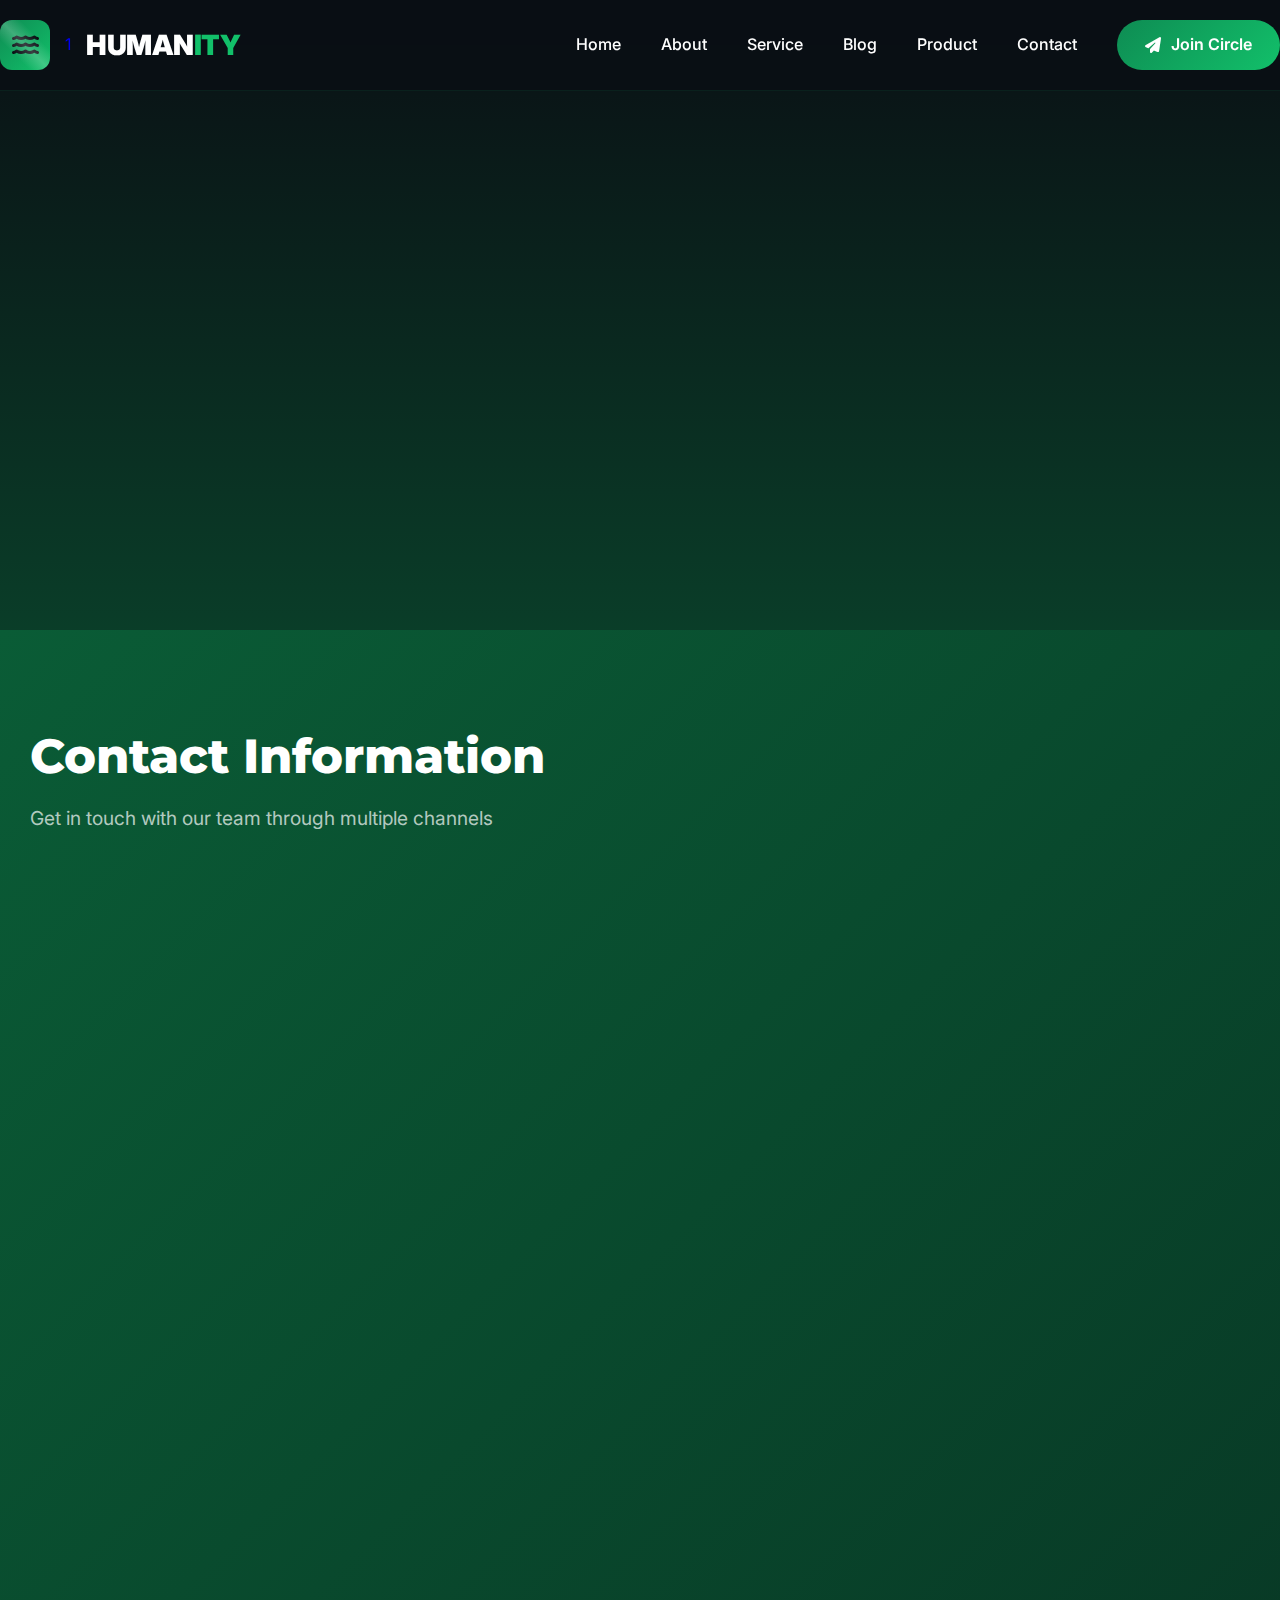
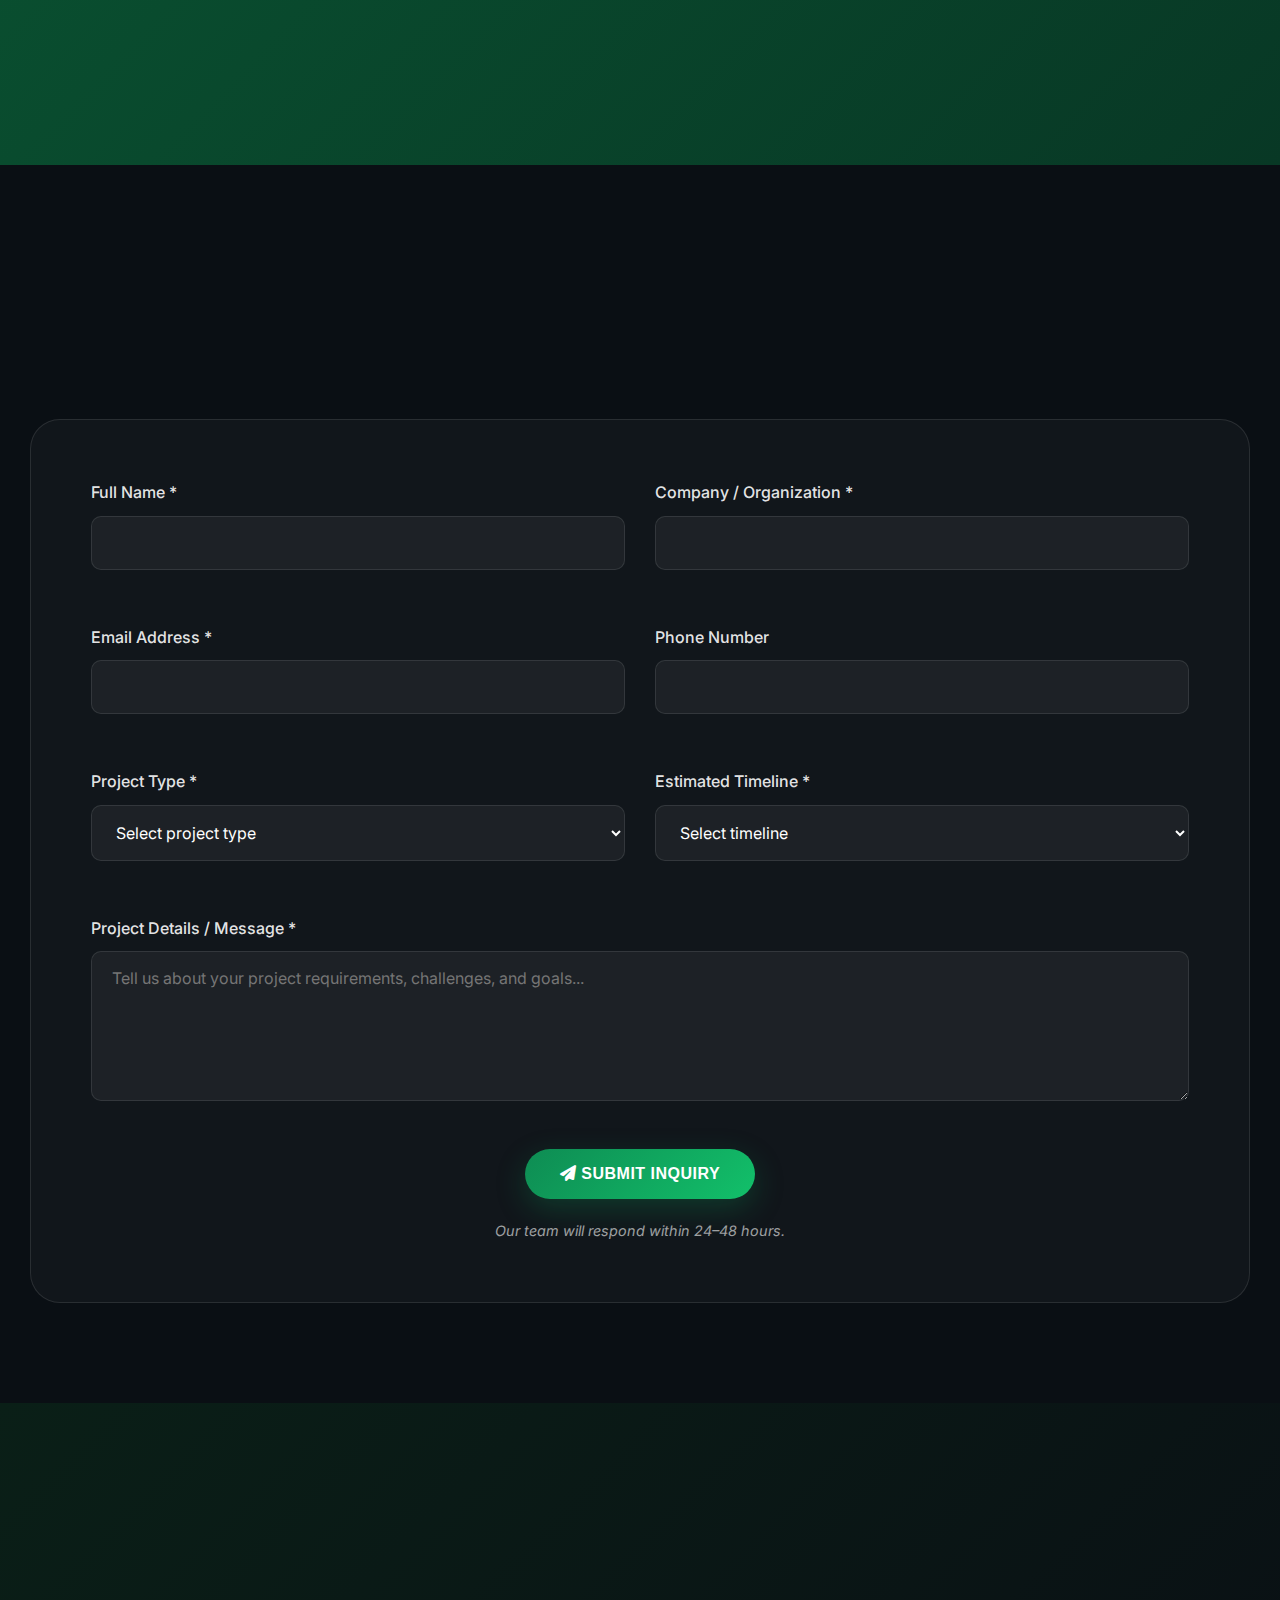
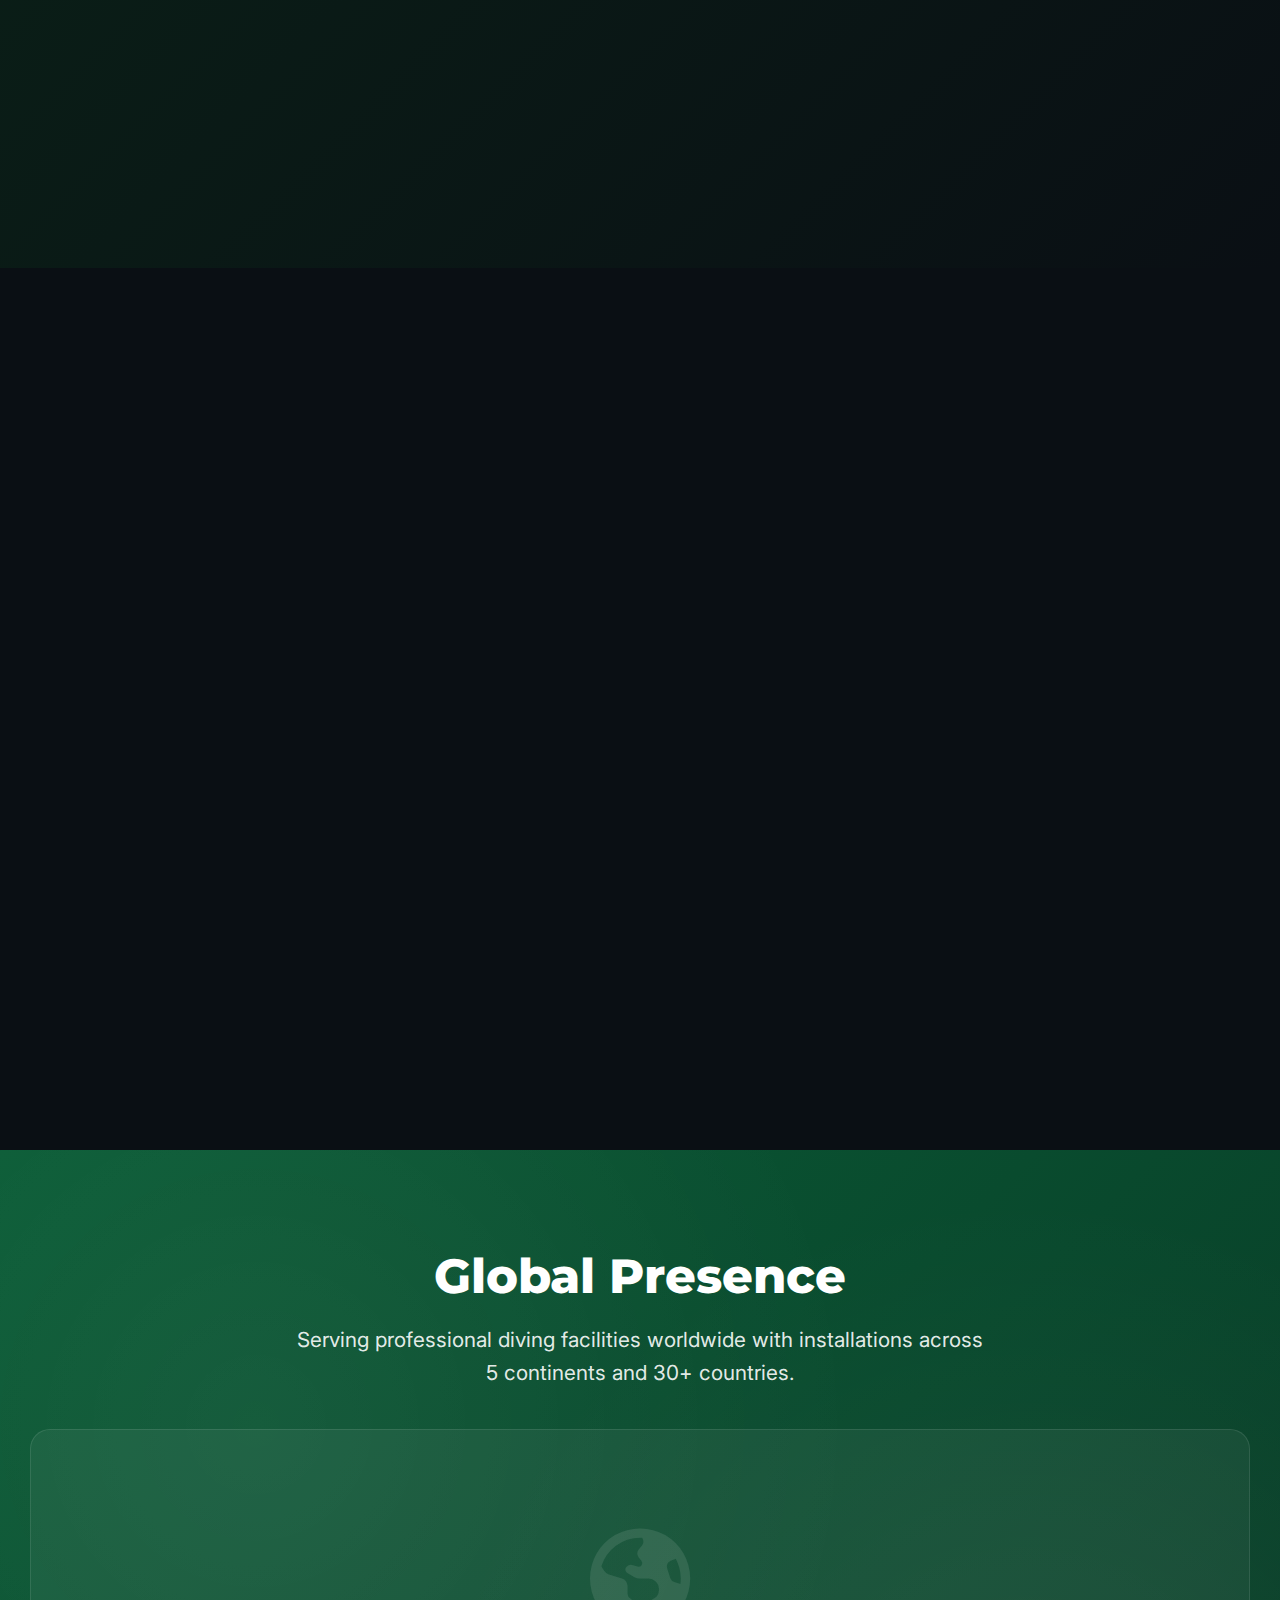
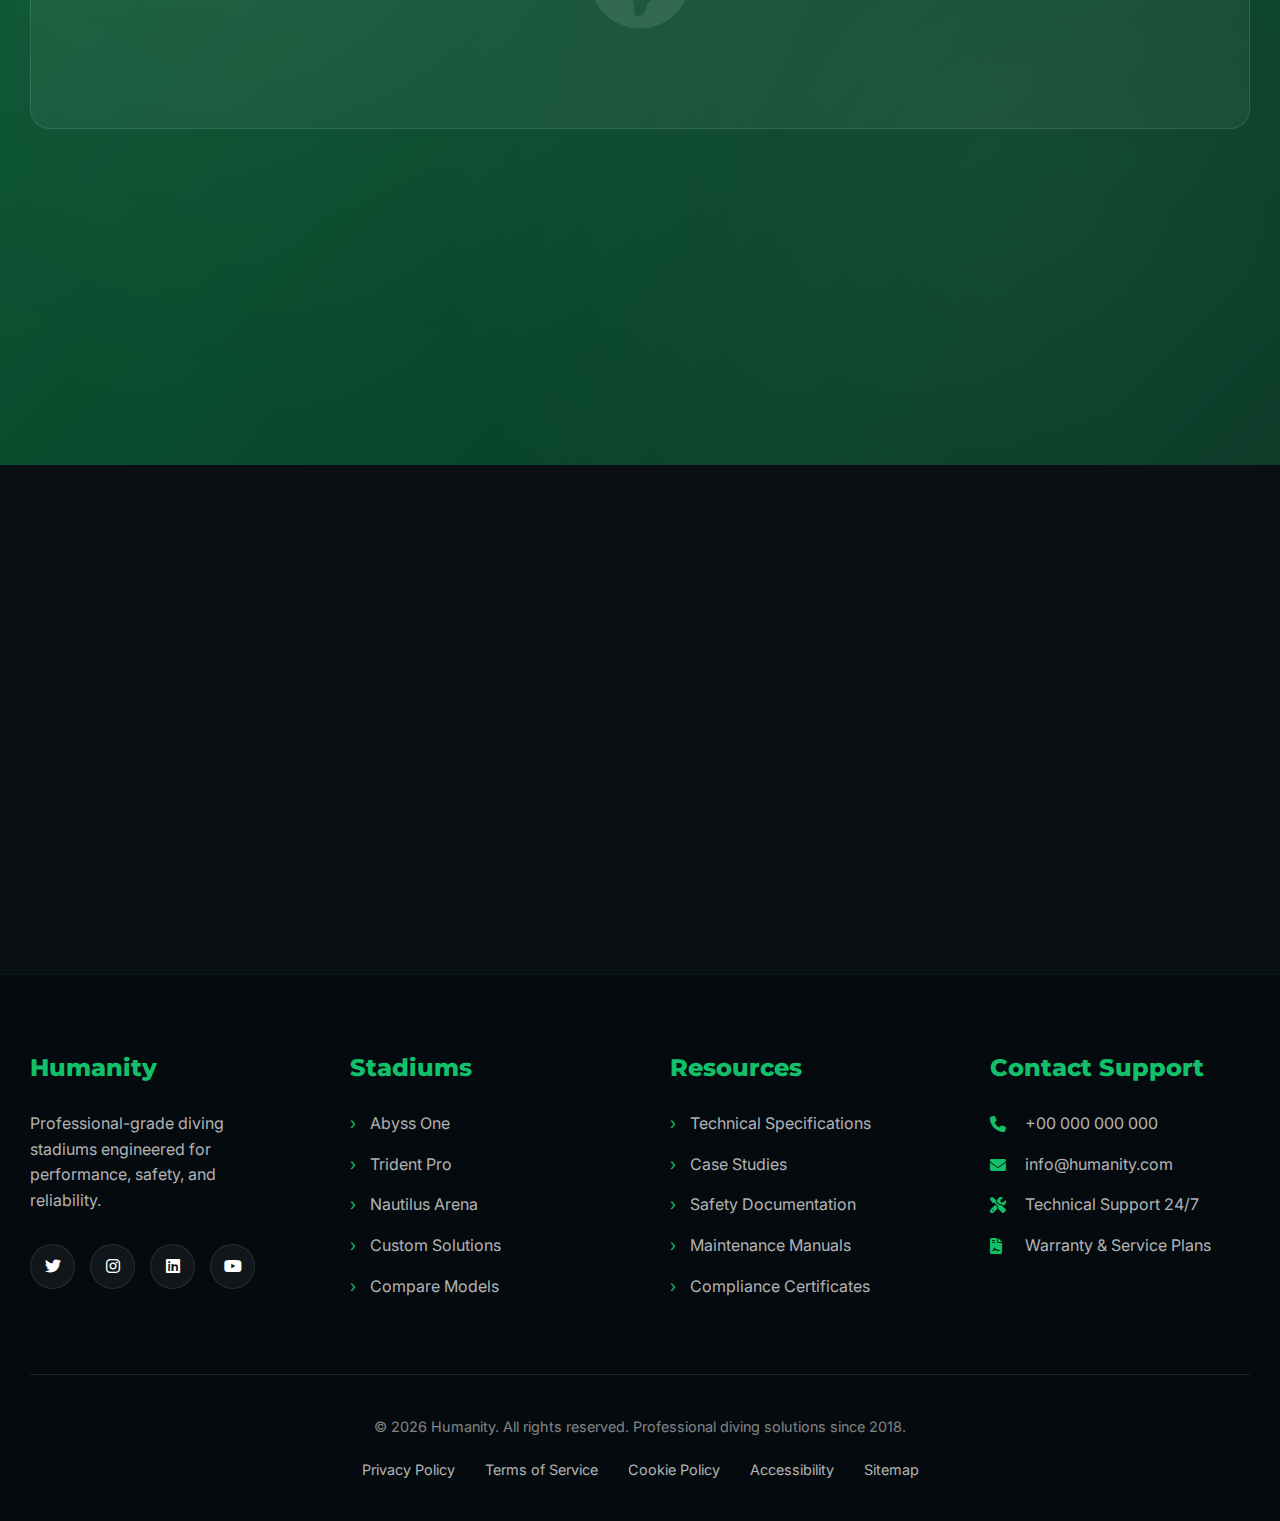
<file: contact.html>
<!DOCTYPE html>
<html lang="en">
<head>
    <meta charset="UTF-8">
    <meta name="viewport" content="width=device-width, initial-scale=1.0">
    <title>Contact Humanity | Professional Diving Stadium Solutions</title>
    <link rel="stylesheet" href="contact.css">
    <link rel="stylesheet" href="https://cdnjs.cloudflare.com/ajax/libs/font-awesome/6.4.0/css/all.min.css">
    <link href="https://fonts.googleapis.com/css2?family=Montserrat:wght@700;800;900&family=Inter:wght@300;400;500;600&display=swap" rel="stylesheet">
   
</head>
<body>
    <!-- NAVIGATION -->
    <nav class="navbar" id="navbar">
        <div class="container nav-container">
            <a href="index.html" class="logo">
                <div class="logo-icon">
                    <i class="fas fa-water" style="color: #0A0F14; font-size: 24px;"></i>
                </div>1
                <div class="logo-text">HUMAN<span>ITY</span></div>
            </a>

            <ul class="nav-links">
               <li><a href="index.html" class="nav-link">Home</a></li>
                <li><a href="about.html" class="nav-link">About</a></li>
                <li><a href="service.html" class="nav-link">Service</a></li>
                <li><a href="blog.html" class="nav-link">Blog</a></li>
                <li><a href="product.html" class="nav-link">Product</a></li>
                <li><a href="contact.html" class="nav-link">Contact</a></li>
                <li><a href="#newsletter" class="nav-cta">
                    <i class="fas fa-paper-plane"></i> Join Circle
                </a></li>
            </ul>

            <button class="mobile-menu-btn" id="mobileMenuBtn">
                <i class="fas fa-bars"></i>
            </button>
        </div>
    </nav>

    <!-- CONTACT HERO -->
    <section class="contact-hero">
        <div class="container">
            <div class="contact-hero-content">
                <div class="contact-badge">Let's Build Together</div>
                <h1>Let's Build Below the Surface</h1>
                <p class="contact-subtitle">Have a project in mind or need expert guidance? Our team is ready to help you design a world-class scuba diving stadium.</p>
                
                <div style="display: flex; gap: 20px; flex-wrap: wrap;">
                    <a href="#inquiry" class="btn-primary">
                        <i class="fas fa-paper-plane"></i> Send Inquiry
                    </a>
                    <a href="#consultation" class="btn-secondary">
                        <i class="fas fa-calendar-alt"></i> Schedule Consultation
                    </a>
                </div>
            </div>
        </div>
    </section>

    <!-- CONTACT INFORMATION -->
    <section class="section-padding contact-info-section" id="contact-info">
        <div class="container">
            <div class="section-title">
                <h2>Contact Information</h2>
                <p>Get in touch with our team through multiple channels</p>
            </div>
            
            <div class="contact-grid">
                <div class="contact-card">
                    <div class="contact-icon">
                        <i class="fas fa-envelope"></i>
                    </div>
                    <h3>Email</h3>
                    <p>General Inquiries</p>
                    <a href="mailto:info@humanity.com" class="contact-link">info@humanity.com</a>
                    <p>Product Support</p>
                    <a href="mailto:support@humanity.com" class="contact-link">support@humanity.com</a>
                </div>
                
                <div class="contact-card">
                    <div class="contact-icon">
                        <i class="fas fa-phone"></i>
                    </div>
                    <h3>Phone</h3>
                    <p>Global Support</p>
                    <a href="tel:+000000000000" class="contact-link">+00 000 000 000</a>
                    <p>Emergency Support</p>
                    <a href="tel:+000000000001" class="contact-link">+00 000 000 001</a>
                </div>
                
                <div class="contact-card">
                    <div class="contact-icon">
                        <i class="fas fa-clock"></i>
                    </div>
                    <h3>Office Hours</h3>
                    <p>Monday – Friday</p>
                    <p>9:00 – 18:00 (GMT)</p>
                    <p>Saturday – Sunday</p>
                    <p>Emergency Support Only</p>
                </div>
                
                <div class="contact-card">
                    <div class="contact-icon">
                        <i class="fas fa-map-marker-alt"></i>
                    </div>
                    <h3>Location</h3>
                    <p>Global Operations Center</p>
                    <p>123 Ocean Drive</p>
                    <p>Marine Technology Park</p>
                    <p>Coastal City, CC 12345</p>
                </div>
            </div>
        </div>
    </section>

    <!-- INQUIRY FORM -->
    <section class="section-padding inquiry-section" id="inquiry">
        <div class="container">
            <div class="section-title">
                <h2>Project Inquiry</h2>
                <p>Tell us about your project and we'll connect you with the right experts</p>
            </div>
            
            <div class="inquiry-container">
                <form id="inquiryForm">
                    <div class="form-row">
                        <div class="form-group">
                            <label for="fullName" class="form-label">Full Name *</label>
                            <input type="text" id="fullName" name="fullName" class="form-input" required>
                        </div>
                        
                        <div class="form-group">
                            <label for="company" class="form-label">Company / Organization *</label>
                            <input type="text" id="company" name="company" class="form-input" required>
                        </div>
                    </div>
                    
                    <div class="form-row">
                        <div class="form-group">
                            <label for="email" class="form-label">Email Address *</label>
                            <input type="email" id="email" name="email" class="form-input" required>
                        </div>
                        
                        <div class="form-group">
                            <label for="phone" class="form-label">Phone Number</label>
                            <input type="tel" id="phone" name="phone" class="form-input">
                        </div>
                    </div>
                    
                    <div class="form-row">
                        <div class="form-group">
                            <label for="projectType" class="form-label">Project Type *</label>
                            <select id="projectType" name="projectType" class="form-select" required>
                                <option value="">Select project type</option>
                                <option value="training">Training Facility</option>
                                <option value="competitive">Competitive Stadium</option>
                                <option value="research">Research / Specialized</option>
                                <option value="hybrid">Hybrid Facility</option>
                                <option value="other">Other</option>
                            </select>
                        </div>
                        
                        <div class="form-group">
                            <label for="timeline" class="form-label">Estimated Timeline *</label>
                            <select id="timeline" name="timeline" class="form-select" required>
                                <option value="">Select timeline</option>
                                <option value="3months">Within 3 months</option>
                                <option value="6months">3-6 months</option>
                                <option value="1year">6-12 months</option>
                                <option value="1plus">1+ years</option>
                                <option value="exploring">Just exploring options</option>
                            </select>
                        </div>
                    </div>
                    
                    <div class="form-group">
                        <label for="message" class="form-label">Project Details / Message *</label>
                        <textarea id="message" name="message" class="form-textarea" placeholder="Tell us about your project requirements, challenges, and goals..." required></textarea>
                    </div>
                    
                    <button type="submit" class="btn-primary submit-btn">
                        <i class="fas fa-paper-plane"></i> Submit Inquiry
                    </button>
                    
                    <p class="form-note">Our team will respond within 24–48 hours.</p>
                </form>
            </div>
        </div>
    </section>

    <!-- CONSULTATION CTA -->
    <section class="section-padding consultation-section" id="consultation">
        <div class="container">
            <div class="consultation-content">
                <h2>Need Expert Advice?</h2>
                <p>Schedule a one-on-one consultation with our engineers and diving specialists. Get personalized insights tailored to your specific project requirements and challenges.</p>
                <a href="#inquiry" class="btn-primary">
                    <i class="fas fa-calendar-alt"></i> Request a Consultation
                </a>
            </div>
        </div>
    </section>

    <!-- WHY CONTACT HUMANITY -->
    <section class="section-padding why-contact-section" id="why-contact">
        <div class="container">
            <div class="section-title">
                <h2>Why Contact Humanity</h2>
                <p>Partner with the industry leaders in professional diving solutions</p>
            </div>
            
            <div class="why-grid">
                <div class="why-card">
                    <h3><i class="fas fa-user-tie"></i> Direct Access to Experts</h3>
                    <p>Connect directly with our engineering team, diving specialists, and project managers who understand your technical requirements.</p>
                </div>
                
                <div class="why-card">
                    <h3><i class="fas fa-lock"></i> Confidential Project Discussions</h3>
                    <p>All inquiries are handled with strict confidentiality and non-disclosure agreements to protect your intellectual property.</p>
                </div>
                
                <div class="why-card">
                    <h3><i class="fas fa-puzzle-piece"></i> Tailored Solutions</h3>
                    <p>We don't offer one-size-fits-all solutions. Every project receives customized engineering and design attention.</p>
                </div>
                
                <div class="why-card">
                    <h3><i class="fas fa-handshake"></i> Partnership Approach</h3>
                    <p>We work with you as partners throughout the entire project lifecycle, from initial concept to installation and beyond.</p>
                </div>
            </div>
        </div>
    </section>

    <!-- GLOBAL PRESENCE -->
    <section class="section-padding global-section" id="global">
        <div class="container">
            <div class="global-content">
                <h2>Global Presence</h2>
                <p>Serving professional diving facilities worldwide with installations across 5 continents and 30+ countries.</p>
                
                <div class="global-map">
                    <i class="fas fa-globe-americas"></i>
                </div>
                
                <div class="locations-grid">
                    <div class="location-item">
                        <h4>North America</h4>
                        <p>Headquarters & Regional Offices serving USA, Canada, Mexico</p>
                    </div>
                    
                    <div class="location-item">
                        <h4>Europe</h4>
                        <p>Regional center serving UK, Germany, France, Italy, Scandinavia</p>
                    </div>
                    
                    <div class="location-item">
                        <h4>Asia Pacific</h4>
                        <p>Operations in Japan, Australia, Singapore, UAE, China</p>
                    </div>
                    
                    <div class="location-item">
                        <h4>Global Support</h4>
                        <p>24/7 technical support and service teams worldwide</p>
                    </div>
                </div>
            </div>
        </div>
    </section>

    <!-- NEWSLETTER CTA -->
    <section class="section-padding newsletter-section" id="newsletter">
        <div class="container">
            <div class="newsletter-content">
                <h2>Stay Updated on Innovation</h2>
                <p>Subscribe to our newsletter for insights, product updates, and industry news. Be the first to know about new technologies and special offerings.</p>
                
                <form id="newsletterForm" class="newsletter-form">
                    <input type="email" placeholder="Your email address" class="newsletter-input" required>
                    <button type="submit" class="btn-primary">Subscribe</button>
                </form>
            </div>
        </div>
    </section>

    <!-- FOOTER -->
    <footer>
        <div class="container">
            <div class="footer-grid">
                <div class="footer-column">
                    <h3>Humanity</h3>
                    <p style="color: rgba(255, 255, 255, 0.7); margin-bottom: 25px; line-height: 1.6;">
                        Professional-grade diving stadiums engineered for performance, safety, and reliability.
                    </p>
                    <div class="social-links">
                        <a href="#" class="social-link"><i class="fab fa-twitter"></i></a>
                        <a href="#" class="social-link"><i class="fab fa-instagram"></i></a>
                        <a href="#" class="social-link"><i class="fab fa-linkedin"></i></a>
                        <a href="#" class="social-link"><i class="fab fa-youtube"></i></a>
                    </div>
                </div>
                
                <div class="footer-column">
                    <h3>Stadiums</h3>
                    <ul class="footer-links">
                        <li><a href="abyss-one.html">Abyss One</a></li>
                        <li><a href="trident-pro.html">Trident Pro</a></li>
                        <li><a href="nautilus-arena.html">Nautilus Arena</a></li>
                        <li><a href="custom-solutions.html">Custom Solutions</a></li>
                        <li><a href="comparison.html">Compare Models</a></li>
                    </ul>
                </div>
                
                <div class="footer-column">
                    <h3>Resources</h3>
                    <ul class="footer-links">
                        <li><a href="#">Technical Specifications</a></li>
                        <li><a href="#">Case Studies</a></li>
                        <li><a href="#">Safety Documentation</a></li>
                        <li><a href="#">Maintenance Manuals</a></li>
                        <li><a href="#">Compliance Certificates</a></li>
                    </ul>
                </div>
                
                <div class="footer-column">
                    <h3>Contact Support</h3>
                    <div class="footer-contact">
                        <div class="contact-item">
                            <i class="fas fa-phone"></i>
                            <span>+00 000 000 000</span>
                        </div>
                        <div class="contact-item">
                            <i class="fas fa-envelope"></i>
                            <span>info@humanity.com</span>
                        </div>
                        <div class="contact-item">
                            <i class="fas fa-tools"></i>
                            <span>Technical Support 24/7</span>
                        </div>
                        <div class="contact-item">
                            <i class="fas fa-file-contract"></i>
                            <span>Warranty & Service Plans</span>
                        </div>
                    </div>
                </div>
            </div>
            
            <div class="footer-bottom">
                <p>&copy; 2023 Humanity. All rights reserved. Professional diving solutions since 2018.</p>
                <div class="footer-bottom-links">
                    <a href="#">Privacy Policy</a>
                    <a href="#">Terms of Service</a>
                    <a href="#">Cookie Policy</a>
                    <a href="#">Accessibility</a>
                    <a href="#">Sitemap</a>
                </div>
            </div>
        </div>
    </footer>

    <script src="contact.js"></script>
</body>
</html>
</file>
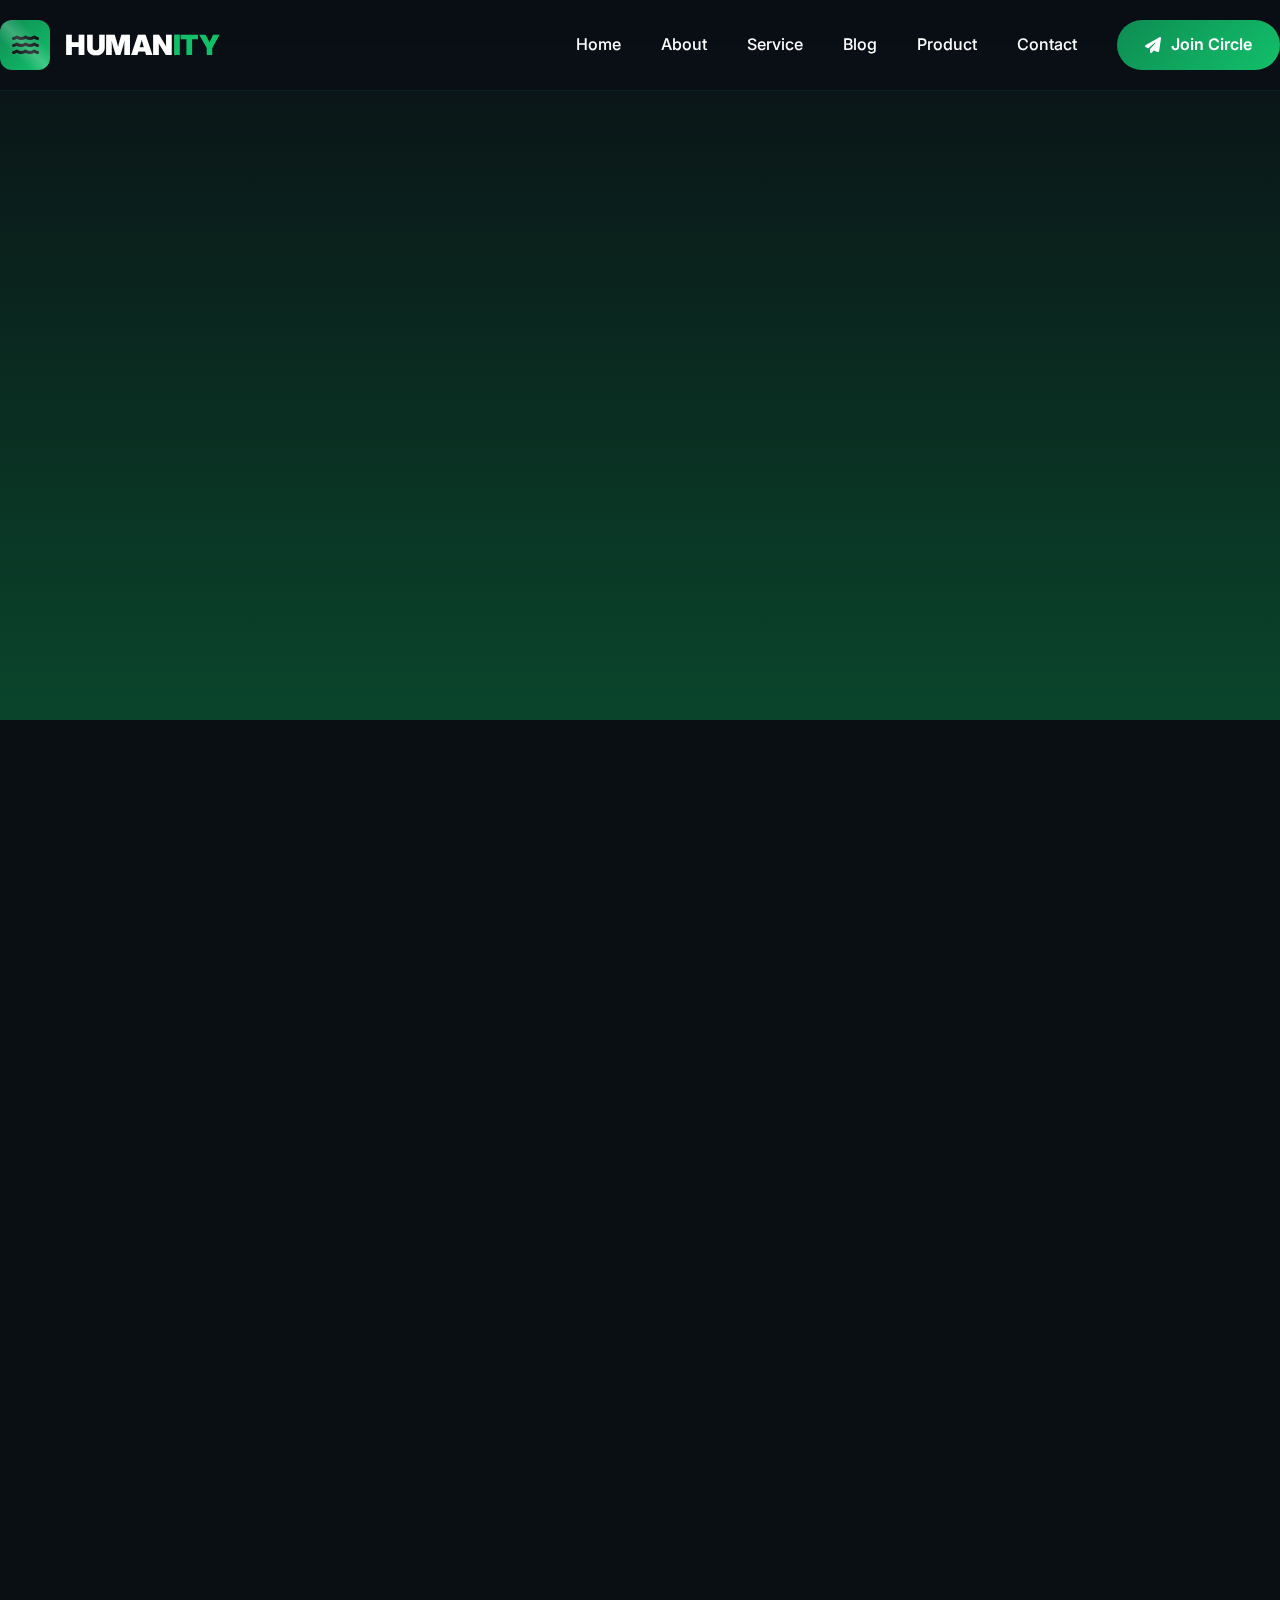
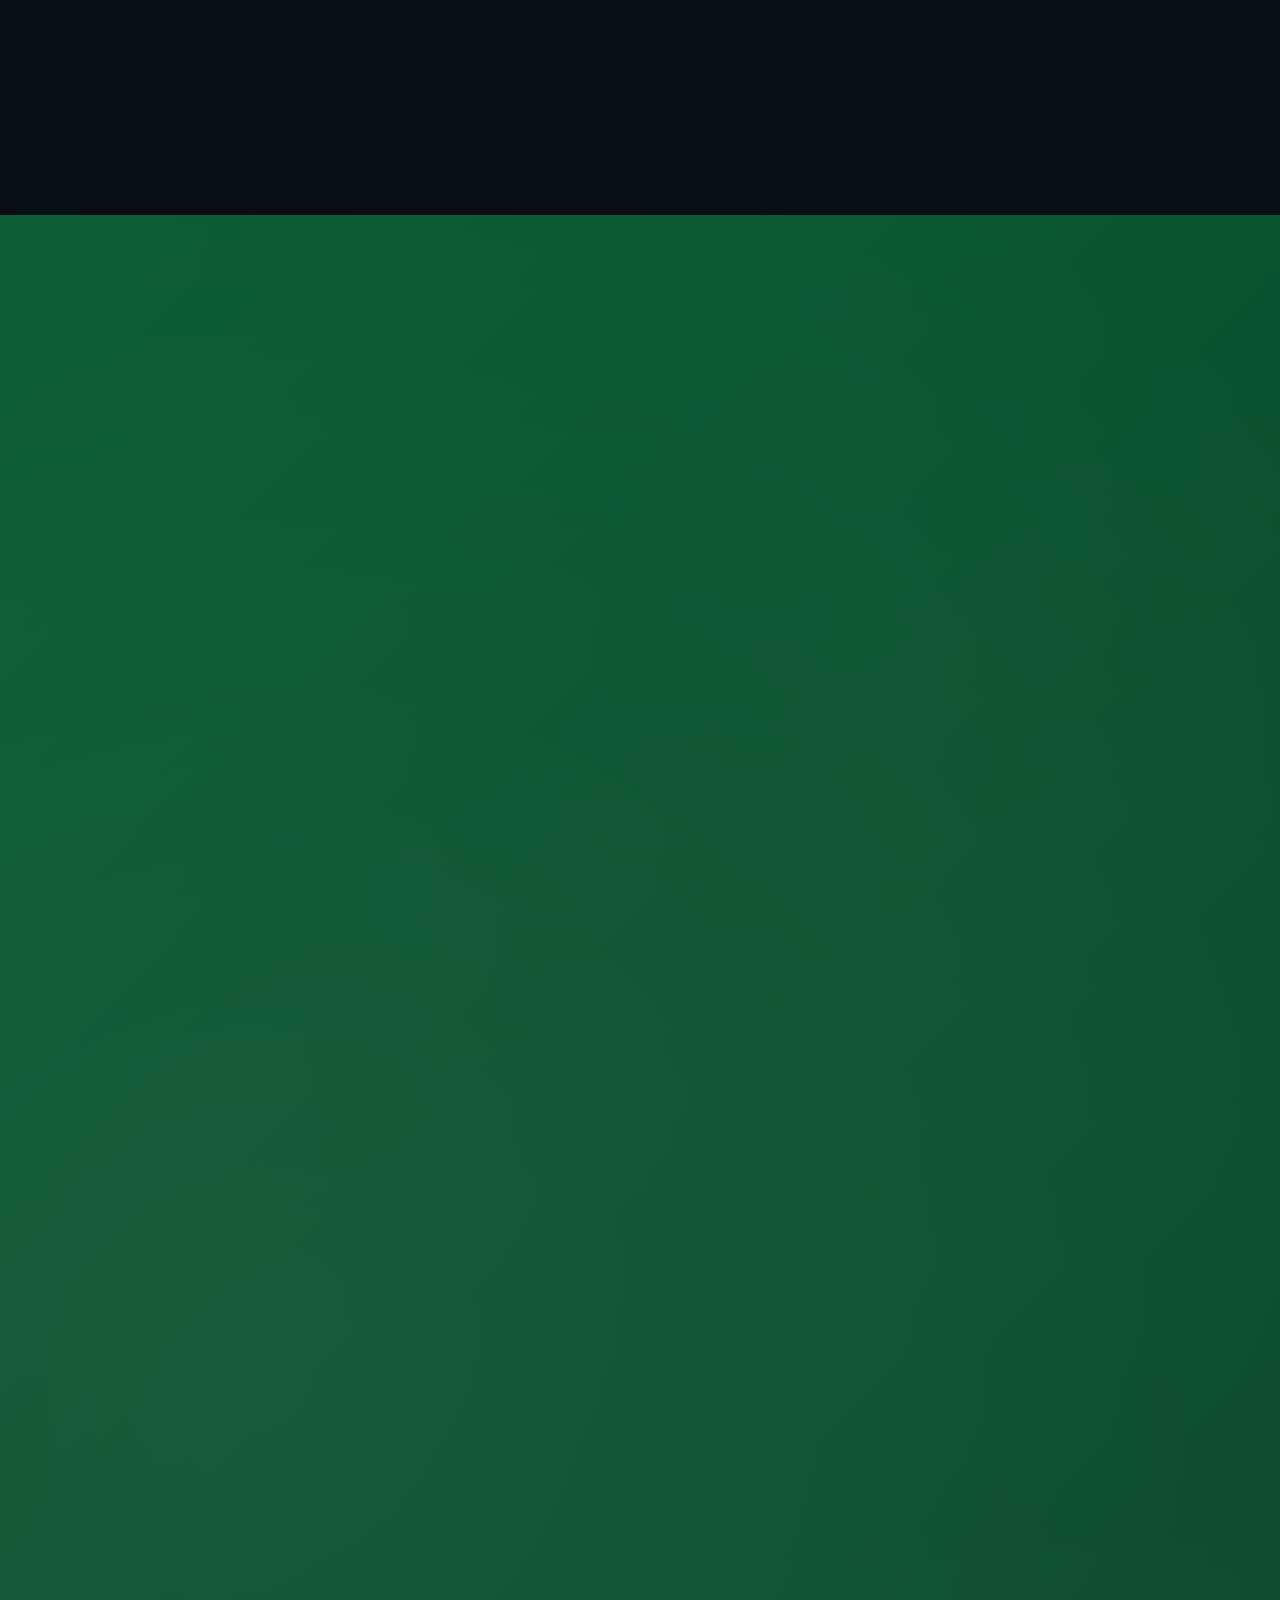
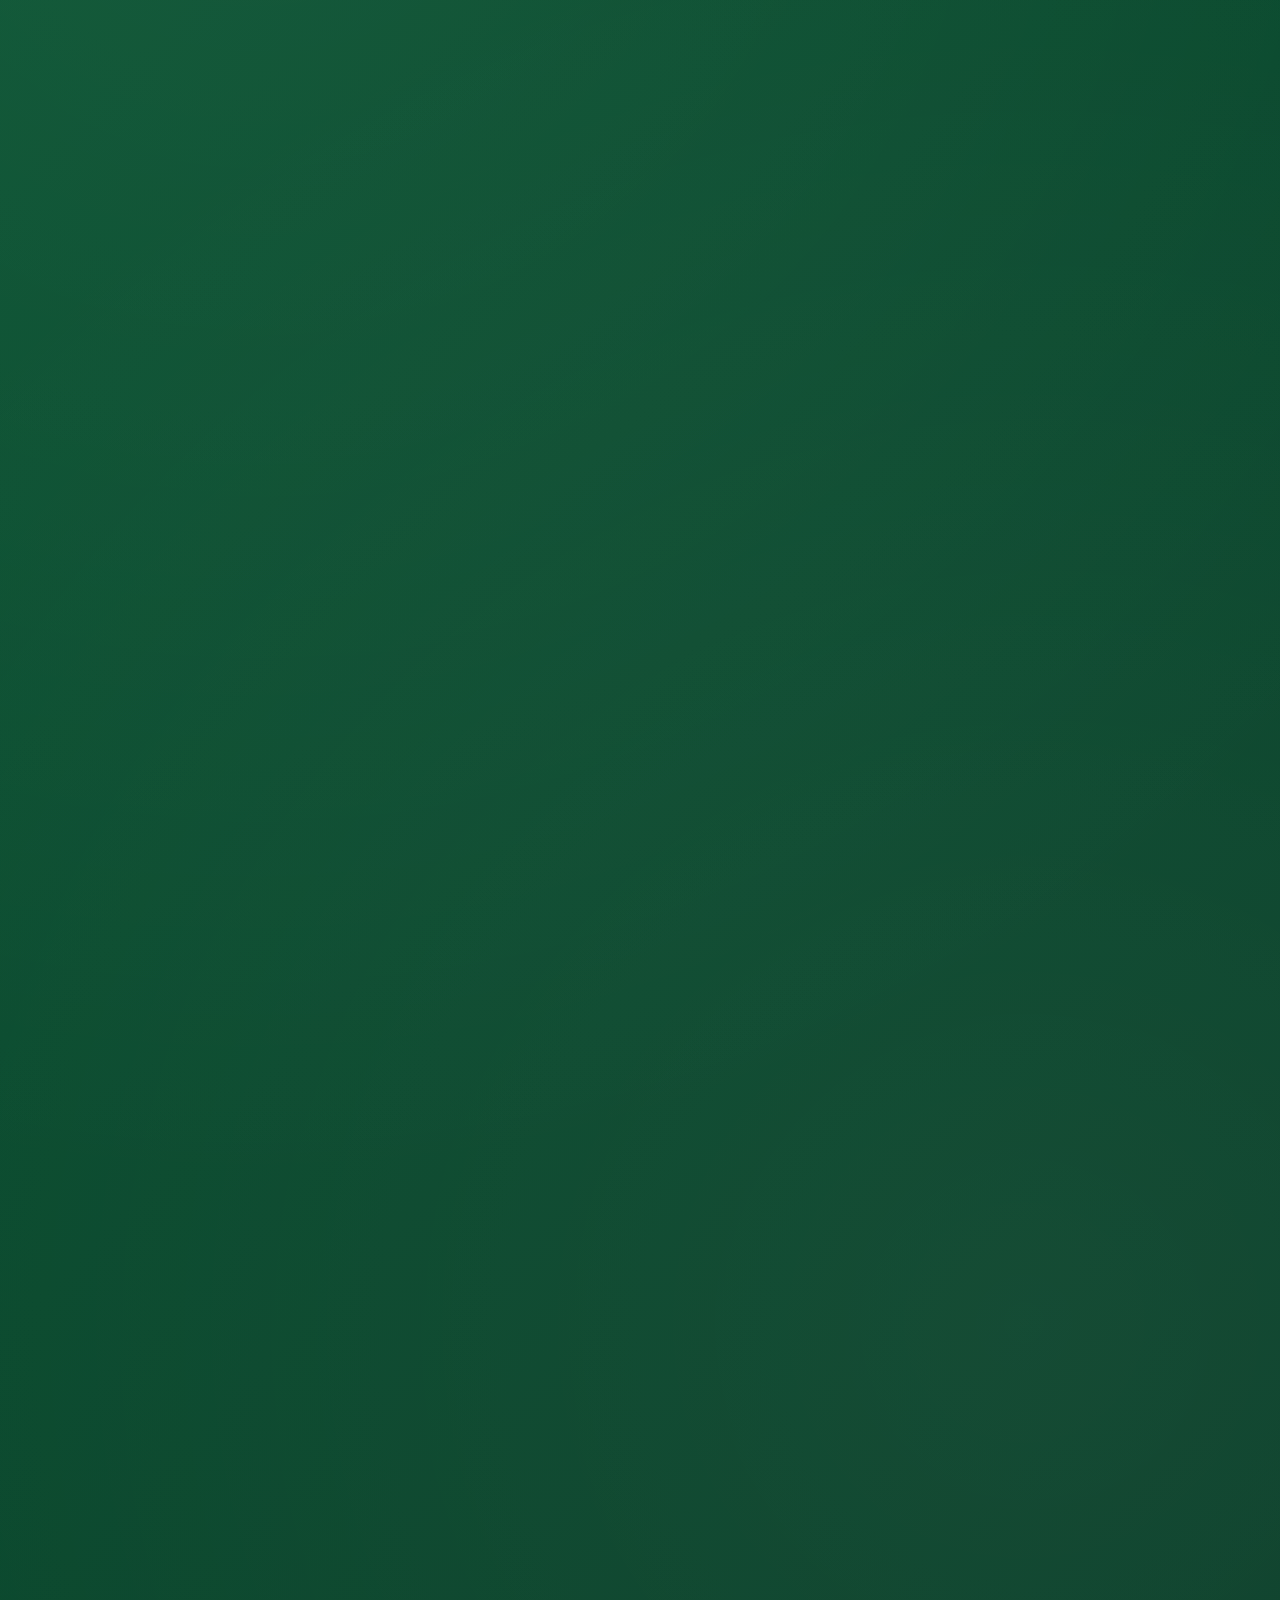
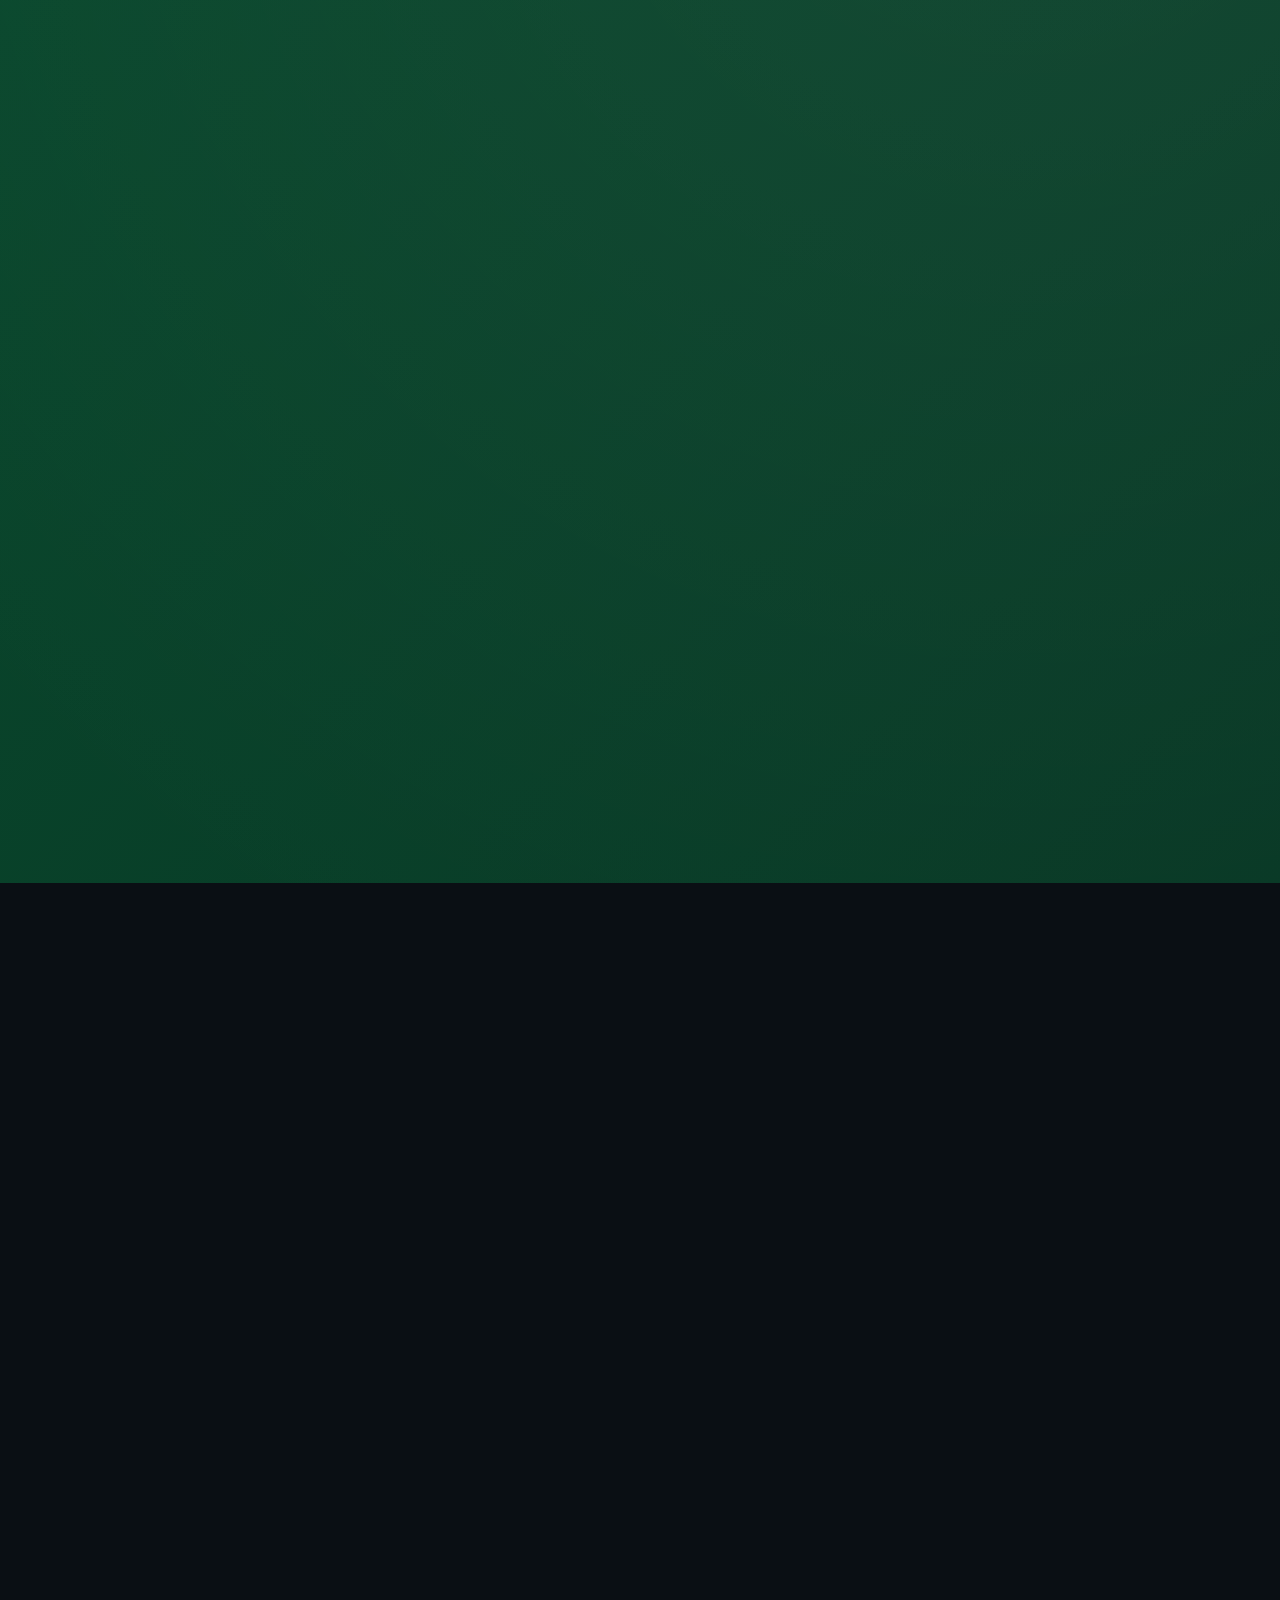
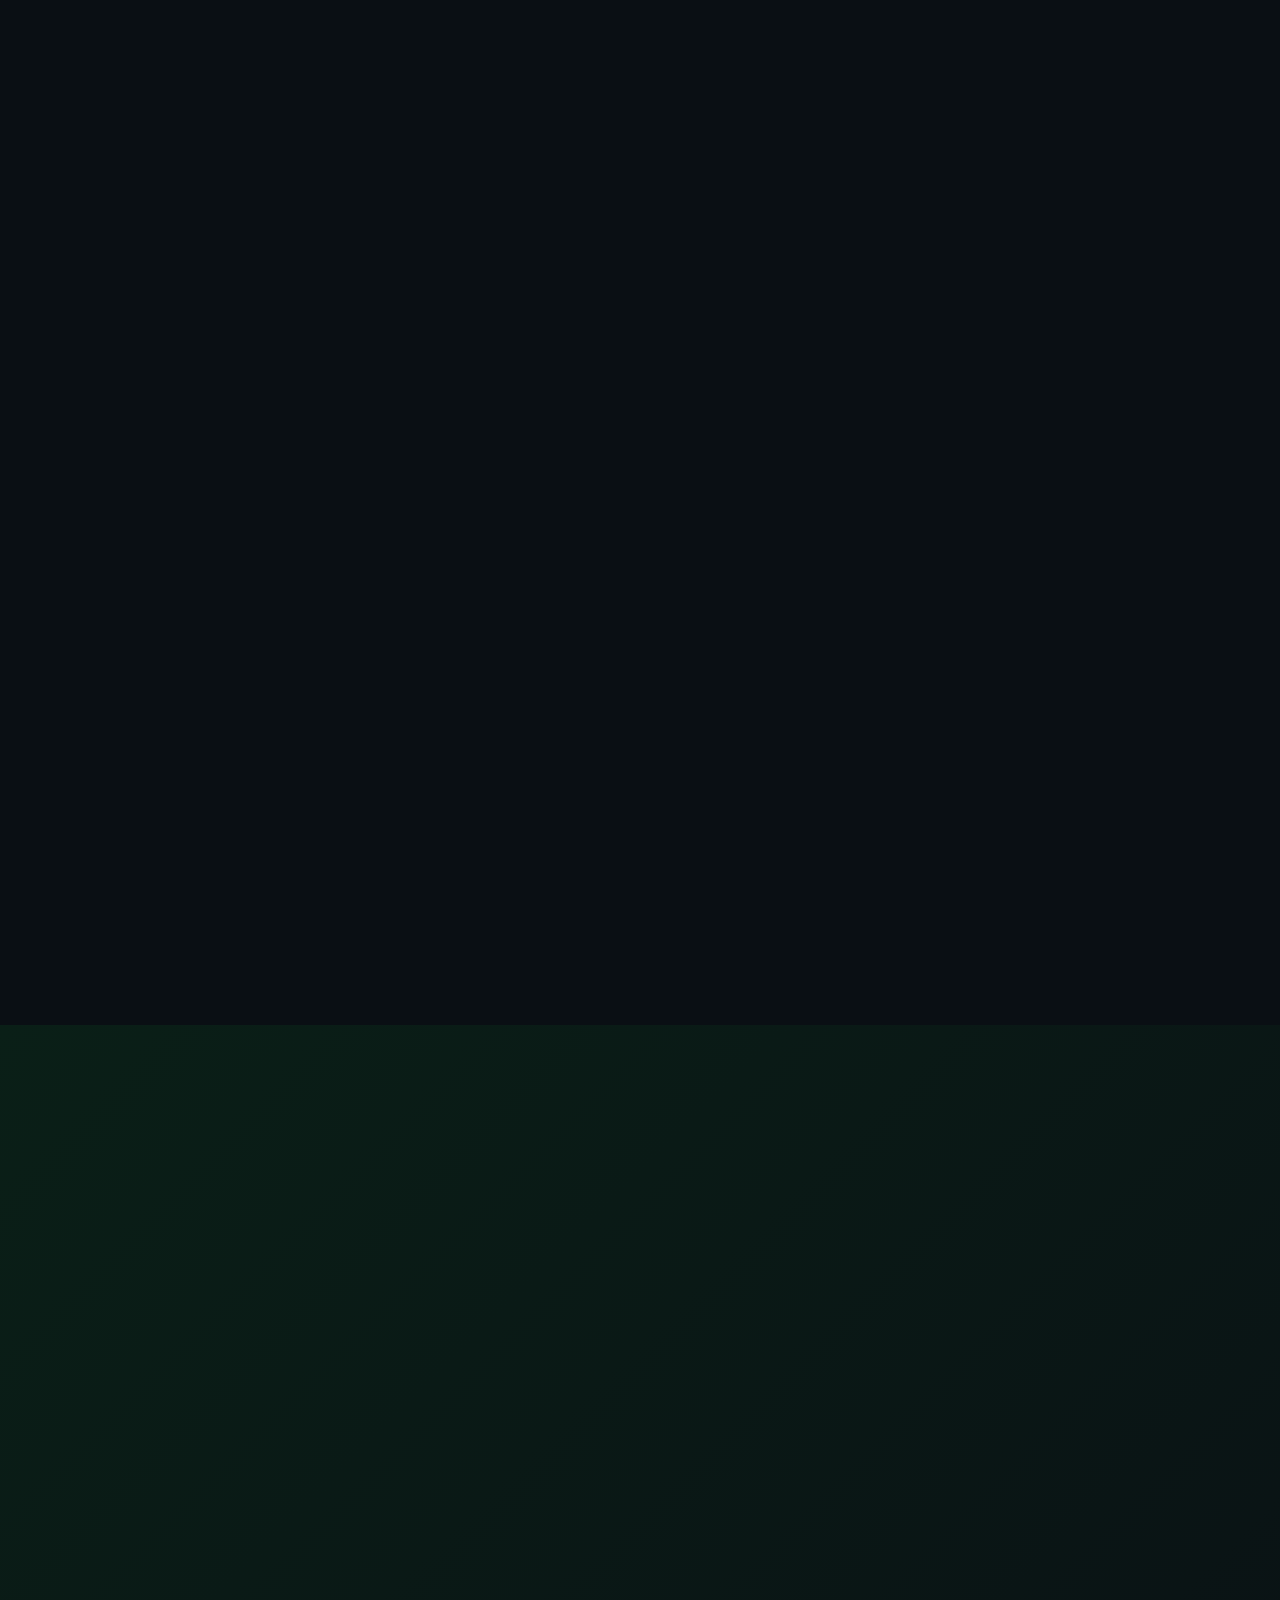
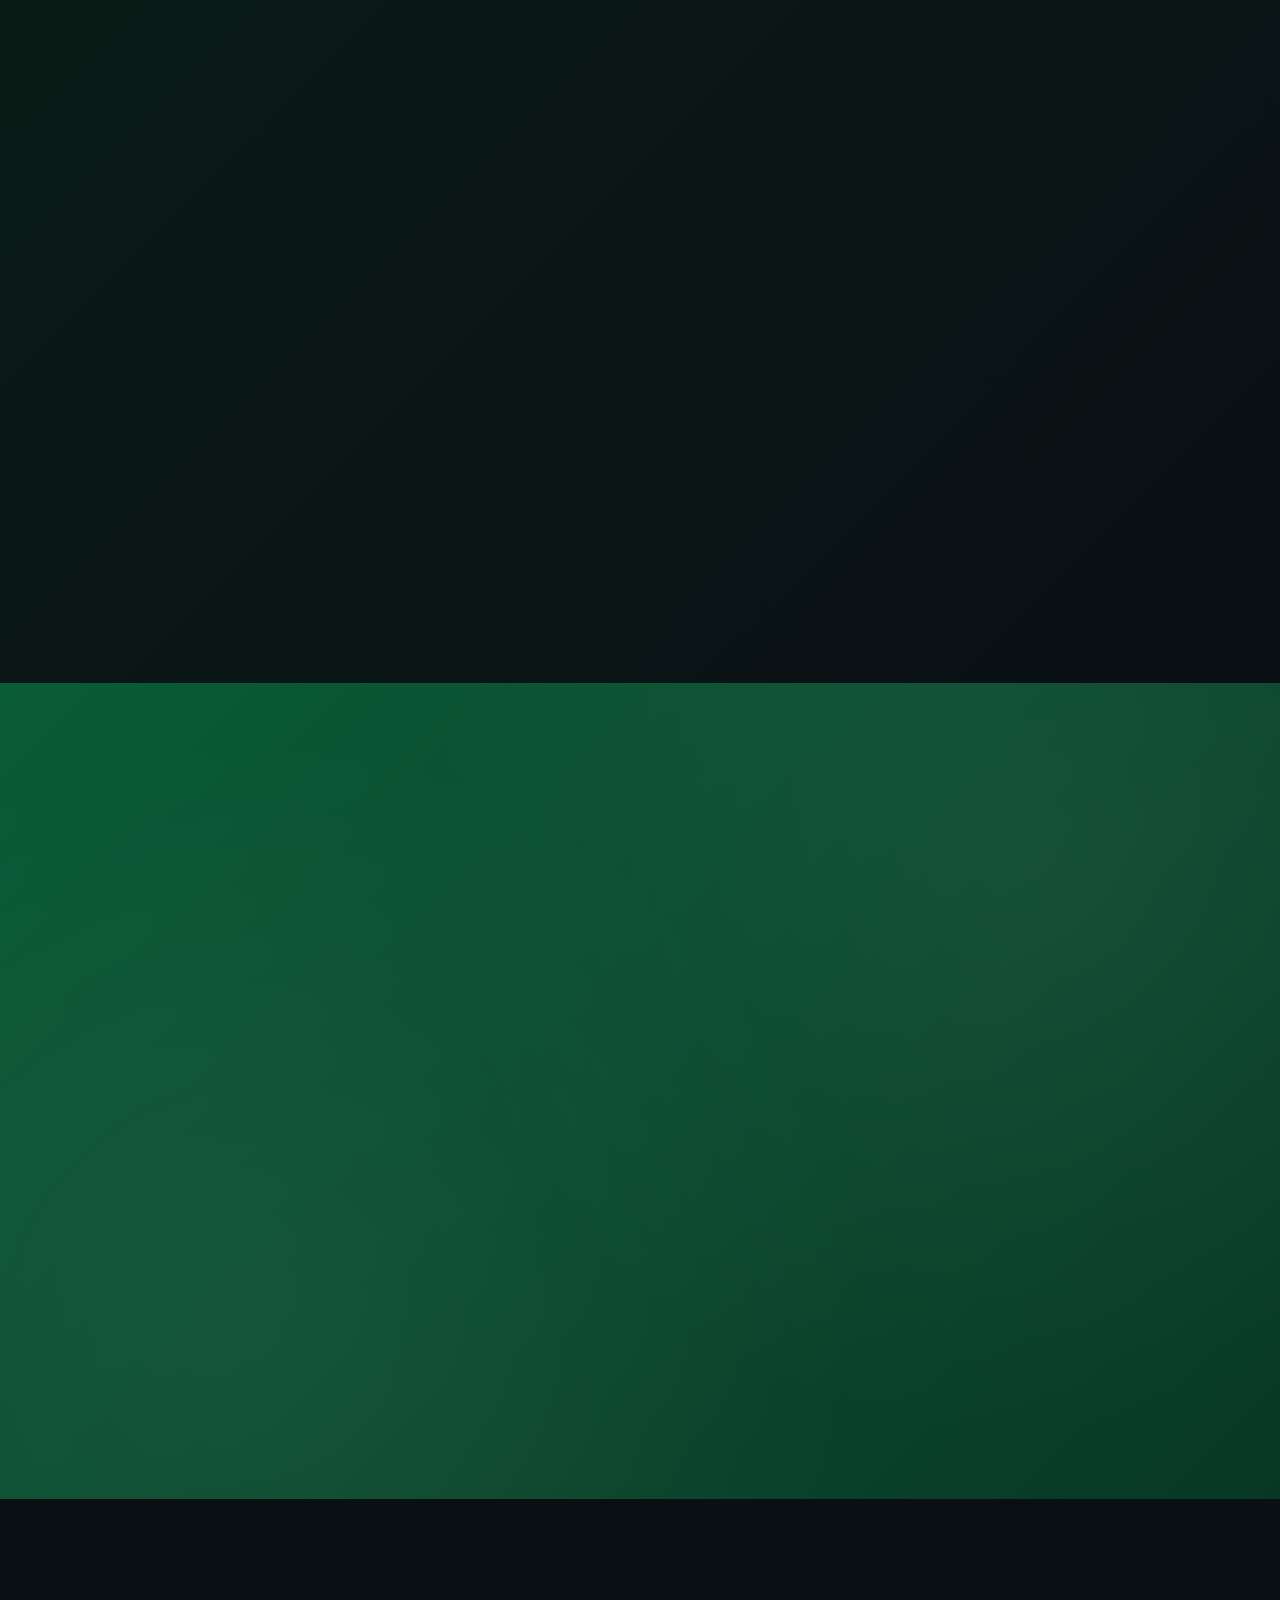
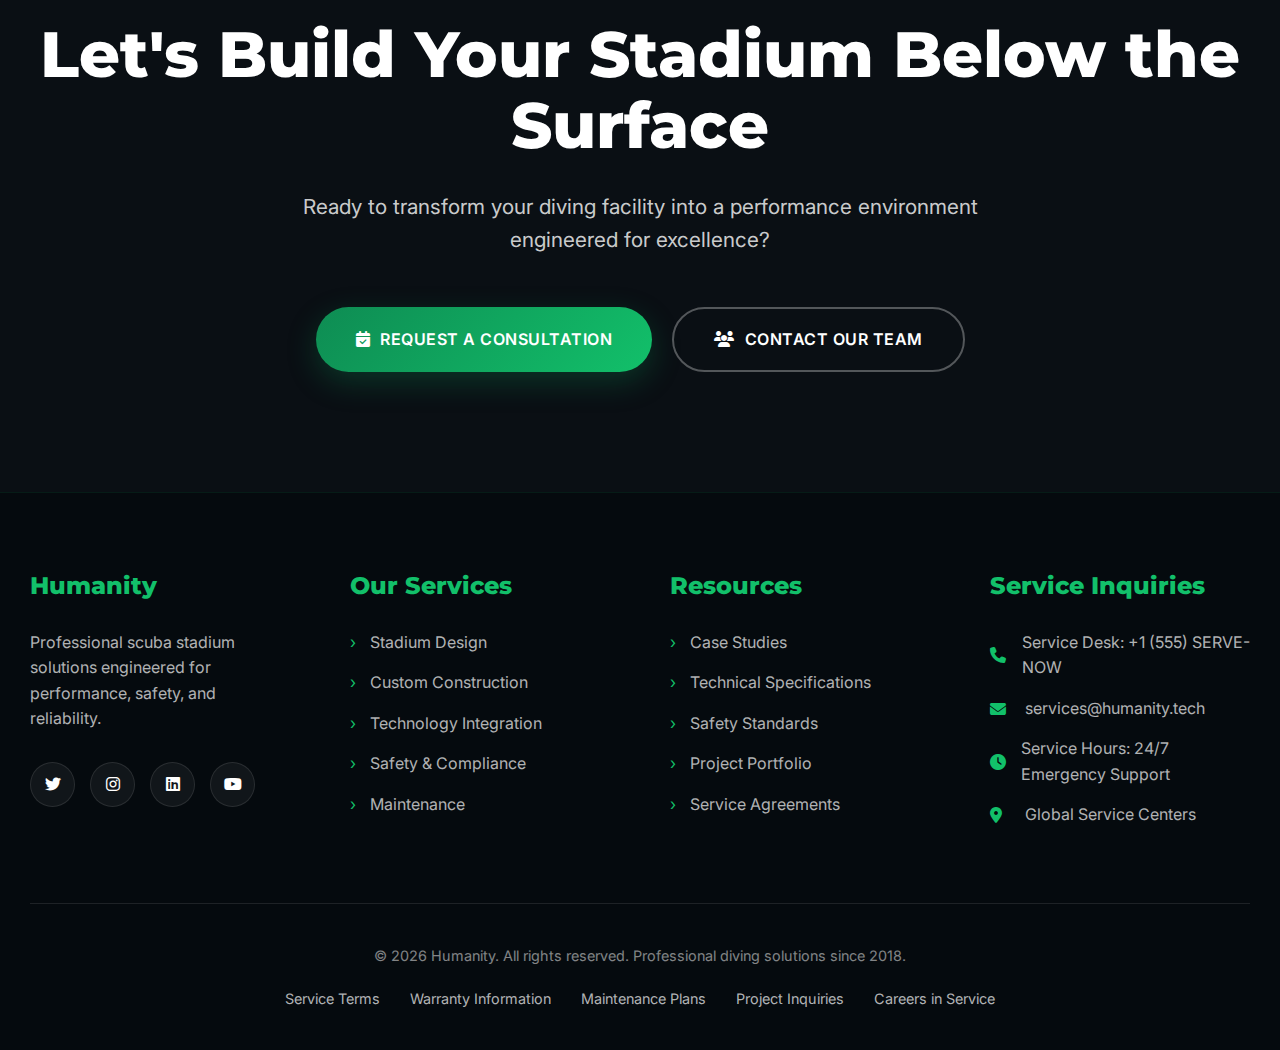
<file: service.html>
<!DOCTYPE html>
<html lang="en">
<head>
    <meta charset="UTF-8">
    <meta name="viewport" content="width=device-width, initial-scale=1.0">
    <title>Services | Humanity - Professional Scuba Stadium Solutions</title>
    <link rel="stylesheet" href="service.css">
    <link rel="stylesheet" href="https://cdnjs.cloudflare.com/ajax/libs/font-awesome/6.4.0/css/all.min.css">
    <link href="https://fonts.googleapis.com/css2?family=Montserrat:wght@700;800;900&family=Inter:wght@300;400;500;600&display=swap" rel="stylesheet">
   
</head>
<body>
    <!-- NAVIGATION -->
    <nav class="navbar" id="navbar">
        <div class="container nav-container">
            <a href="index.html" class="logo">
                <div class="logo-icon">
                    <i class="fas fa-water" style="color: #0A0F14; font-size: 24px;"></i>
                </div>
                <div class="logo-text">HUMAN<span>ITY</span></div>
            </a>

            <ul class="nav-links">
               <li><a href="index.html" class="nav-link">Home</a></li>
                <li><a href="about.html" class="nav-link">About</a></li>
                <li><a href="service.html" class="nav-link">Service</a></li>
                <li><a href="blog.html" class="nav-link">Blog</a></li>
                <li><a href="product.html" class="nav-link">Product</a></li>
                <li><a href="contact.html" class="nav-link">Contact</a></li>
                <li><a href="#newsletter" class="nav-cta">
                    <i class="fas fa-paper-plane"></i> Join Circle
                </a></li>
            </ul>

            <button class="mobile-menu-btn" id="mobileMenuBtn">
                <i class="fas fa-bars"></i>
            </button>
        </div>
    </nav>

    <!-- HERO SECTION -->
    <section class="services-hero" id="home">
        <div class="container">
            <div class="services-hero-content">
                <h1>Professional <span>Scuba Stadium</span> Solutions</h1>
                <p class="services-hero-subtitle">From concept to completion, Humanity delivers precision-engineered scuba diving stadiums designed for performance, safety, and long-term reliability.</p>
                <a href="#consultation" class="btn-primary">
                    <span class="btn-icon">👉</span> Request a Consultation
                </a>
            </div>
        </div>
    </section>

    <!-- CORE SERVICES -->
    <section class="section-padding core-services" id="services">
        <div class="container">
            <div class="section-title">
                <h2>Core Services</h2>
                <p>Comprehensive solutions for professional diving environments—engineered for excellence at every depth.</p>
            </div>
            
            <div class="services-grid">
                <div class="service-card">
                    <div class="service-icon">
                        <i class="fas fa-drafting-compass"></i>
                    </div>
                    <h3>Stadium Design & Engineering</h3>
                </div>
                
                <div class="service-card">
                    <div class="service-icon">
                        <i class="fas fa-hard-hat"></i>
                    </div>
                    <h3>Custom Construction</h3>
                </div>
                
                <div class="service-card">
                    <div class="service-icon">
                        <i class="fas fa-microchip"></i>
                    </div>
                    <h3>Technology Integration</h3>
                </div>
                
                <div class="service-card">
                    <div class="service-icon">
                        <i class="fas fa-shield-alt"></i>
                    </div>
                    <h3>Safety & Compliance</h3>
                </div>
                
                <div class="service-card">
                    <div class="service-icon">
                        <i class="fas fa-tools"></i>
                    </div>
                    <h3>Maintenance & Upgrades</h3>
                </div>
            </div>
        </div>
    </section>

    <!-- SERVICE DETAILS -->
    <section class="section-padding service-details">
        <div class="container">
            <div class="detail-section">
                <div class="detail-header">
                    <div class="detail-icon">
                        <i class="fas fa-drafting-compass"></i>
                    </div>
                    <div class="detail-title">
                        <h3>Stadium Design & Engineering</h3>
                        <p style="color: rgba(255, 255, 255, 0.8); font-size: 1.1rem;">Precision engineering for optimal performance</p>
                    </div>
                </div>
                
                <div class="detail-content">
                    <p>We design scuba diving stadiums tailored to professional training, competition, and research environments—combining hydrodynamics, ergonomics, and structural precision to create optimal diving conditions.</p>
                    
                    <div class="highlights-grid">
                        <div class="highlight-card">
                            <div class="highlight-icon">
                                <i class="fas fa-ruler-combined"></i>
                            </div>
                            <h4>Custom Depth Configurations</h4>
                            <p>Precision-engineered depth settings from 5 to 25 meters, optimized for specific training or competition requirements.</p>
                        </div>
                        
                        <div class="highlight-card">
                            <div class="highlight-icon">
                                <i class="fas fa-water"></i>
                            </div>
                            <h4>Performance-Optimized Layouts</h4>
                            <p>Hydrodynamic engineering that reduces turbulence and creates ideal water flow patterns for competitive performance.</p>
                        </div>
                        
                        <div class="highlight-card">
                            <div class="highlight-icon">
                                <i class="fas fa-leaf"></i>
                            </div>
                            <h4>Sustainable Material Selection</h4>
                            <p>Eco-conscious material choices that balance durability, performance, and environmental responsibility.</p>
                        </div>
                    </div>
                </div>
            </div>
            
            <div class="detail-section">
                <div class="detail-header">
                    <div class="detail-icon">
                        <i class="fas fa-hard-hat"></i>
                    </div>
                    <div class="detail-title">
                        <h3>Custom Construction</h3>
                        <p style="color: rgba(255, 255, 255, 0.8); font-size: 1.1rem;">Flawless execution with premium craftsmanship</p>
                    </div>
                </div>
                
                <div class="detail-content">
                    <p>From excavation to final installation, our construction teams ensure flawless execution with premium craftsmanship, delivering stadiums that exceed expectations in both form and function.</p>
                    
                    <div class="highlights-grid">
                        <div class="highlight-card">
                            <div class="highlight-icon">
                                <i class="fas fa-cubes"></i>
                            </div>
                            <h4>Modular & Permanent Builds</h4>
                            <p>Flexible construction options from temporary modular solutions to permanent world-class facilities.</p>
                        </div>
                        
                        <div class="highlight-card">
                            <div class="highlight-icon">
                                <i class="fas fa-gem"></i>
                            </div>
                            <h4>Premium Corrosion-Resistant Materials</h4>
                            <p>Marine-grade stainless steel, specialized concretes, and polymers engineered for extreme underwater conditions.</p>
                        </div>
                        
                        <div class="highlight-card">
                            <div class="highlight-icon">
                                <i class="fas fa-tachometer-alt"></i>
                            </div>
                            <h4>Extreme Condition Engineering</h4>
                            <p>Structures designed to withstand pressure variations, temperature extremes, and constant water exposure.</p>
                        </div>
                    </div>
                </div>
            </div>
            
            <div class="detail-section">
                <div class="detail-header">
                    <div class="detail-icon">
                        <i class="fas fa-microchip"></i>
                    </div>
                    <div class="detail-title">
                        <h3>Technology Integration</h3>
                        <p style="color: rgba(255, 255, 255, 0.8); font-size: 1.1rem;">Intelligent systems for enhanced performance</p>
                    </div>
                </div>
                
                <div class="detail-content">
                    <p>We embed intelligent systems that elevate safety, monitoring, and performance, creating smart diving environments that adapt to user needs and provide unparalleled data insights.</p>
                    
                    <div class="highlights-grid">
                        <div class="highlight-card">
                            <div class="highlight-icon">
                                <i class="fas fa-compress-arrows-alt"></i>
                            </div>
                            <h4>Smart Depth & Pressure Control</h4>
                            <p>Automated systems for precise depth management and pressure regulation with real-time monitoring.</p>
                        </div>
                        
                        <div class="highlight-card">
                            <div class="highlight-icon">
                                <i class="fas fa-chart-line"></i>
                            </div>
                            <h4>Real-Time Monitoring Systems</h4>
                            <p>Advanced sensors tracking water quality, temperature, visibility, and diver biometrics in real-time.</p>
                        </div>
                        
                        <div class="highlight-card">
                            <div class="highlight-icon">
                                <i class="fas fa-lightbulb"></i>
                            </div>
                            <h4>Integrated Lighting Optimization</h4>
                            <p>Dynamic LED systems that adjust for optimal visibility and create immersive training environments.</p>
                        </div>
                    </div>
                </div>
            </div>
            
            <div class="detail-section">
                <div class="detail-header">
                    <div class="detail-icon">
                        <i class="fas fa-shield-alt"></i>
                    </div>
                    <div class="detail-title">
                        <h3>Safety & Compliance</h3>
                        <p style="color: rgba(255, 255, 255, 0.8); font-size: 1.1rem;">Meeting and exceeding global standards</p>
                    </div>
                </div>
                
                <div class="detail-content">
                    <p>Every Humanity stadium meets or exceeds international diving safety standards, with comprehensive protocols and systems designed to protect divers and staff in all conditions.</p>
                    
                    <div class="highlights-grid">
                        <div class="highlight-card">
                            <div class="highlight-icon">
                                <i class="fas fa-globe"></i>
                            </div>
                            <h4>Global Regulation Compliance</h4>
                            <p>Full compliance with ISO, PADI, CMAS, and national diving safety standards across all regions.</p>
                        </div>
                        
                        <div class="highlight-card">
                            <div class="highlight-icon">
                                <i class="fas fa-first-aid"></i>
                            </div>
                            <h4>Emergency Response Systems</h4>
                            <p>Integrated emergency protocols, rapid decompression chambers, and automated safety systems.</p>
                        </div>
                        
                        <div class="highlight-card">
                            <div class="highlight-icon">
                                <i class="fas fa-clipboard-check"></i>
                            </div>
                            <h4>Rigorous Testing & Validation</h4>
                            <p>Comprehensive testing under simulated extreme conditions before certification and delivery.</p>
                        </div>
                    </div>
                </div>
            </div>
            
            <div class="detail-section">
                <div class="detail-header">
                    <div class="detail-icon">
                        <i class="fas fa-tools"></i>
                    </div>
                    <div class="detail-title">
                        <h3>Maintenance & Upgrades</h3>
                        <p style="color: rgba(255, 255, 255, 0.8); font-size: 1.1rem;">Long-term performance assurance</p>
                    </div>
                </div>
                
                <div class="detail-content">
                    <p>Performance doesn't stop at launch—we ensure long-term excellence through comprehensive maintenance programs and forward-compatible upgrade pathways.</p>
                    
                    <div class="highlights-grid">
                        <div class="highlight-card">
                            <div class="highlight-icon">
                                <i class="fas fa-calendar-alt"></i>
                            </div>
                            <h4>Scheduled Maintenance Programs</h4>
                            <p>Proactive maintenance schedules with regular inspections, cleaning, and system checks.</p>
                        </div>
                        
                        <div class="highlight-card">
                            <div class="highlight-icon">
                                <i class="fas fa-sync-alt"></i>
                            </div>
                            <h4>System Upgrades & Retrofitting</h4>
                            <p>Forward-compatible designs that allow for technology upgrades without major reconstruction.</p>
                        </div>
                        
                        <div class="highlight-card">
                            <div class="highlight-icon">
                                <i class="fas fa-chart-bar"></i>
                            </div>
                            <h4>Performance Audits</h4>
                            <p>Regular performance evaluations and optimization recommendations based on usage data.</p>
                        </div>
                    </div>
                </div>
            </div>
        </div>
    </section>

    <!-- PROCESS SECTION -->
    <section class="section-padding process-section" id="process">
        <div class="container">
            <div class="section-title">
                <h2>Our Process</h2>
                <p>A transparent, methodical approach to delivering excellence from concept to completion.</p>
            </div>
            
            <div class="process-timeline">
                <div class="process-step">
                    <div class="step-number">1</div>
                    <div class="step-content">
                        <h3>Consultation & Discovery</h3>
                        <p>Deep dive into your requirements, site conditions, performance goals, and budget constraints to establish clear project parameters.</p>
                    </div>
                </div>
                
                <div class="process-step">
                    <div class="step-number">2</div>
                    <div class="step-content">
                        <h3>Design & Planning</h3>
                        <p>Engineering precision meets creative vision with detailed 3D modeling, hydrodynamic simulations, and comprehensive project planning.</p>
                    </div>
                </div>
                
                <div class="process-step">
                    <div class="step-number">3</div>
                    <div class="step-content">
                        <h3>Build & Integrate</h3>
                        <p>Expert execution with premium materials, smart technology integration, and meticulous attention to every structural and system detail.</p>
                    </div>
                </div>
                
                <div class="process-step">
                    <div class="step-number">4</div>
                    <div class="step-content">
                        <h3>Testing & Training</h3>
                        <p>Rigorous safety validation, performance testing, and comprehensive staff training for optimal stadium operation.</p>
                    </div>
                </div>
                
                <div class="process-step">
                    <div class="step-number">5</div>
                    <div class="step-content">
                        <h3>Ongoing Support</h3>
                        <p>Continuous maintenance, performance optimization, and upgrade pathways to ensure long-term excellence and value.</p>
                    </div>
                </div>
            </div>
        </div>
    </section>

    <!-- WHY CHOOSE HUMANITY -->
    <section class="section-padding why-choose" id="why-us">
        <div class="container">
            <div class="section-title">
                <h2>Why Choose Humanity</h2>
                <p>The difference between a diving pool and a performance environment engineered for excellence.</p>
            </div>
            
            <div class="reasons-grid">
                <div class="reason-card">
                    <div class="reason-icon">
                        <i class="fas fa-user-check"></i>
                    </div>
                    <h3>Designed by Professionals</h3>
                    <p>Engineered by divers who understand pressure, buoyancy, and movement at a professional level.</p>
                </div>
                
                <div class="reason-card">
                    <div class="reason-icon">
                        <i class="fas fa-rocket"></i>
                    </div>
                    <h3>Performance-Driven Innovation</h3>
                    <p>Continuous R&D focused on enhancing diving performance, safety, and environmental sustainability.</p>
                </div>
                
                <div class="reason-card">
                    <div class="reason-icon">
                        <i class="fas fa-gem"></i>
                    </div>
                    <h3>Premium Materials & Lifespan</h3>
                    <p>Marine-grade materials engineered for decades of reliable service under extreme conditions.</p>
                </div>
                
                <div class="reason-card">
                    <div class="reason-icon">
                        <i class="fas fa-medal"></i>
                    </div>
                    <h3>Trusted by Elite Institutions</h3>
                    <p>Preferred by Olympic training centers, research facilities, and professional diving organizations worldwide.</p>
                </div>
            </div>
        </div>
    </section>

    <!-- INDUSTRIES WE SERVE -->
    <section class="section-padding industries-section" id="industries">
        <div class="container">
            <div class="section-title">
                <h2>Industries We Serve</h2>
                <p>Custom solutions for diverse professional diving applications across multiple sectors.</p>
            </div>
            
            <div class="industries-grid">
                <div class="industry-card">
                    <div class="industry-icon">
                        <i class="fas fa-graduation-cap"></i>
                    </div>
                    <h3>Professional Training Centers</h3>
                    <p>Advanced facilities for commercial, rescue, and technical diving certification and skill development.</p>
                </div>
                
                <div class="industry-card">
                    <div class="industry-icon">
                        <i class="fas fa-trophy"></i>
                    </div>
                    <h3>Competitive Diving Facilities</h3>
                    <p>World-class environments for Olympic, military, and extreme sports diving competitions.</p>
                </div>
                
                <div class="industry-card">
                    <div class="industry-icon">
                        <i class="fas fa-flask"></i>
                    </div>
                    <h3>Research & Development Labs</h3>
                    <p>Controlled environments for marine biology, equipment testing, and underwater technology development.</p>
                </div>
                
                <div class="industry-card">
                    <div class="industry-icon">
                        <i class="fas fa-shield-alt"></i>
                    </div>
                    <h3>Military & Specialized Institutions</h3>
                    <p>Secure, high-performance facilities for tactical, rescue, and specialized diving operations.</p>
                </div>
            </div>
        </div>
    </section>

    <!-- FINAL CTA -->
    <section class="final-cta" id="consultation">
        <div class="container">
            <h2>Let's Build Your Stadium Below the Surface</h2>
            <p>Ready to transform your diving facility into a performance environment engineered for excellence?</p>
            
            <div style="display: flex; gap: 20px; justify-content: center; flex-wrap: wrap;">
                <a href="contact.html" class="btn-primary">
                    <i class="fas fa-calendar-check"></i> Request a Consultation
                </a>
                <a href="contact.html" class="btn-secondary">
                    <i class="fas fa-users"></i> Contact Our Team
                </a>
            </div>
        </div>
    </section>

    <!-- FOOTER -->
    <footer>
        <div class="container">
            <div class="footer-grid">
                <div class="footer-column">
                    <h3>Humanity</h3>
                    <p style="color: rgba(255, 255, 255, 0.7); margin-bottom: 25px; line-height: 1.6;">
                        Professional scuba stadium solutions engineered for performance, safety, and reliability.
                    </p>
                    <div class="social-links">
                        <a href="#" class="social-link"><i class="fab fa-twitter"></i></a>
                        <a href="#" class="social-link"><i class="fab fa-instagram"></i></a>
                        <a href="#" class="social-link"><i class="fab fa-linkedin"></i></a>
                        <a href="#" class="social-link"><i class="fab fa-youtube"></i></a>
                    </div>
                </div>
                
                <div class="footer-column">
                    <h3>Our Services</h3>
                    <ul class="footer-links">
                        <li><a href="#services">Stadium Design</a></li>
                        <li><a href="#services">Custom Construction</a></li>
                        <li><a href="#services">Technology Integration</a></li>
                        <li><a href="#services">Safety & Compliance</a></li>
                        <li><a href="#services">Maintenance</a></li>
                    </ul>
                </div>
                
                <div class="footer-column">
                    <h3>Resources</h3>
                    <ul class="footer-links">
                        <li><a href="insights.html">Case Studies</a></li>
                        <li><a href="#">Technical Specifications</a></li>
                        <li><a href="#">Safety Standards</a></li>
                        <li><a href="#">Project Portfolio</a></li>
                        <li><a href="#">Service Agreements</a></li>
                    </ul>
                </div>
                
                <div class="footer-column">
                    <h3>Service Inquiries</h3>
                    <div class="footer-contact">
                        <div class="contact-item">
                            <i class="fas fa-phone"></i>
                            <span>Service Desk: +1 (555) SERVE-NOW</span>
                        </div>
                        <div class="contact-item">
                            <i class="fas fa-envelope"></i>
                            <span>services@humanity.tech</span>
                        </div>
                        <div class="contact-item">
                            <i class="fas fa-clock"></i>
                            <span>Service Hours: 24/7 Emergency Support</span>
                        </div>
                        <div class="contact-item">
                            <i class="fas fa-map-marker-alt"></i>
                            <span>Global Service Centers</span>
                        </div>
                    </div>
                </div>
            </div>
            
            <div class="footer-bottom">
                <p>&copy; 2023 Humanity. All rights reserved. Professional diving solutions since 2018.</p>
                <div class="footer-bottom-links">
                    <a href="#">Service Terms</a>
                    <a href="#">Warranty Information</a>
                    <a href="#">Maintenance Plans</a>
                    <a href="#">Project Inquiries</a>
                    <a href="#">Careers in Service</a>
                </div>
            </div>
        </div>
    </footer>

  <script src="service.js"></script>
</body>
</html>
</file>
<file: contact.css>
:root {
            --deep-green: #0A5C36;
            --accent-green: #0E8C53;
            --light-green: #12C06A;
            --dark-bg: #0A0F14;
            --light-bg: #F8F9FA;
            --text-light: #FFFFFF;
            --text-dark: #1A1A1A;
            --transition: all 0.4s cubic-bezier(0.175, 0.885, 0.32, 1.275);
        }

        * {
            margin: 0;
            padding: 0;
            box-sizing: border-box;
        }

        html {
            scroll-behavior: smooth;
        }

        body {
            font-family: 'Inter', sans-serif;
            line-height: 1.6;
            color: var(--text-light);
            background-color: var(--dark-bg);
            overflow-x: hidden;
        }

        h1, h2, h3, h4, h5 {
            font-family: 'Montserrat', sans-serif;
            font-weight: 800;
            line-height: 1.1;
        }

        .container {
            max-width: 1400px;
            margin: 0 auto;
            padding: 0 30px;
        }

        /* NAVIGATION */
        .navbar {
            position: fixed;
            top: 0;
            left: 0;
            width: 100%;
            z-index: 1000;
            background: rgba(10, 15, 20, 0.95);
            backdrop-filter: blur(10px);
            border-bottom: 1px solid rgba(18, 192, 106, 0.1);
            transition: var(--transition);
        }

        .navbar.scrolled {
            background: rgba(10, 15, 20, 0.98);
            border-bottom: 1px solid var(--light-green);
            box-shadow: 0 10px 30px rgba(0, 0, 0, 0.3);
        }

        .nav-container {
            display: flex;
            justify-content: space-between;
            align-items: center;
            padding: 20px 0;
        }

        .logo {
            display: flex;
            align-items: center;
            gap: 15px;
            text-decoration: none;
        }

        .logo-icon {
            width: 50px;
            height: 50px;
            background: linear-gradient(135deg, var(--accent-green), var(--light-green));
            border-radius: 12px;
            display: flex;
            align-items: center;
            justify-content: center;
            position: relative;
            overflow: hidden;
        }

        .logo-icon::after {
            content: '';
            position: absolute;
            width: 100%;
            height: 100%;
            background: linear-gradient(45deg, transparent 30%, rgba(255, 255, 255, 0.2) 50%, transparent 70%);
            animation: shine 3s infinite linear;
        }

        .logo-text {
            font-size: 28px;
            font-weight: 900;
            color: var(--text-light);
            letter-spacing: -0.5px;
        }

        .logo-text span {
            color: var(--light-green);
        }

        .nav-links {
            display: flex;
            list-style: none;
            gap: 40px;
            align-items: center;
        }

        .nav-link {
            color: var(--text-light);
            text-decoration: none;
            font-weight: 500;
            font-size: 16px;
            transition: var(--transition);
            position: relative;
            padding: 8px 0;
        }

        .nav-link::after {
            content: '';
            position: absolute;
            bottom: 0;
            left: 0;
            width: 0;
            height: 2px;
            background: linear-gradient(90deg, var(--accent-green), var(--light-green));
            transition: width 0.4s ease;
        }

        .nav-link:hover::after {
            width: 100%;
        }

        .nav-link:hover {
            color: var(--light-green);
        }

        .nav-cta {
            background: linear-gradient(135deg, var(--accent-green), var(--light-green));
            color: var(--text-light);
            padding: 12px 28px;
            border-radius: 30px;
            font-weight: 600;
            text-decoration: none;
            transition: var(--transition);
            display: inline-flex;
            align-items: center;
            gap: 10px;
        }

        .nav-cta:hover {
            transform: translateY(-3px);
            box-shadow: 0 10px 25px rgba(14, 140, 83, 0.4);
        }

        .mobile-menu-btn {
            display: none;
            background: none;
            border: none;
            color: var(--text-light);
            font-size: 24px;
            cursor: pointer;
            width: 45px;
            height: 45px;
            border-radius: 10px;
            background: rgba(255, 255, 255, 0.1);
            transition: var(--transition);
        }

        /* CONTACT HERO */
        .contact-hero {
            min-height: 70vh;
            position: relative;
            display: flex;
            align-items: center;
            overflow: hidden;
            padding-top: 100px;
            background: linear-gradient(rgba(10, 15, 20, 0.85), rgba(10, 92, 54, 0.6)),
                        url('https://images.unsplash.com/photo-1558618666-fcd25c85cd64?ixlib=rb-4.0.3&auto=format&fit=crop&w=2070&q=80') center/cover;
        }

        .contact-hero-content {
            position: relative;
            z-index: 3;
            max-width: 800px;
            padding: 0 40px;
            opacity: 0;
            transform: translateY(30px);
            animation: fadeUp 1s forwards 0.5s;
        }

        .contact-badge {
            background: var(--light-green);
            color: var(--dark-bg);
            padding: 12px 25px;
            border-radius: 30px;
            font-weight: 700;
            font-size: 0.9rem;
            display: inline-block;
            margin-bottom: 30px;
            text-transform: uppercase;
            letter-spacing: 1px;
        }

        .contact-hero h1 {
            font-size: 4rem;
            margin-bottom: 20px;
            line-height: 1;
        }

        .contact-subtitle {
            font-size: 1.5rem;
            margin-bottom: 30px;
            color: rgba(255, 255, 255, 0.9);
            max-width: 600px;
            font-weight: 400;
            line-height: 1.6;
        }

        /* BUTTONS */
        .btn-primary, .btn-secondary, .btn-outline {
            padding: 16px 35px;
            border-radius: 50px;
            font-weight: 600;
            font-size: 16px;
            text-decoration: none;
            transition: var(--transition);
            display: inline-flex;
            align-items: center;
            gap: 10px;
            text-transform: uppercase;
            letter-spacing: 0.5px;
            cursor: pointer;
            border: none;
        }

        .btn-primary {
            background: linear-gradient(135deg, var(--accent-green), var(--light-green));
            color: var(--text-light);
            box-shadow: 0 10px 30px rgba(14, 140, 83, 0.3);
        }

        .btn-primary:hover {
            transform: translateY(-5px);
            box-shadow: 0 15px 40px rgba(14, 140, 83, 0.4);
        }

        .btn-secondary {
            background: transparent;
            color: var(--text-light);
            border: 2px solid rgba(255, 255, 255, 0.3);
        }

        .btn-secondary:hover {
            border-color: var(--light-green);
            background: rgba(18, 192, 106, 0.1);
            transform: translateY(-5px);
        }

        .btn-outline {
            background: transparent;
            color: var(--text-light);
            border: 2px solid var(--light-green);
        }

        .btn-outline:hover {
            background: rgba(18, 192, 106, 0.1);
            transform: translateY(-5px);
        }

        .btn-icon {
            font-size: 20px;
        }

        /* SECTION COMMON STYLES */
        .section-title {
            margin-bottom: 50px;
        }

        .section-title h2 {
            font-size: 3rem;
            margin-bottom: 20px;
            color: var(--text-light);
        }

        .section-title p {
            font-size: 1.2rem;
            color: rgba(255, 255, 255, 0.7);
            max-width: 700px;
        }

        .section-padding {
            padding: 100px 0;
        }

        /* CONTACT INFORMATION */
        .contact-info-section {
            background: linear-gradient(135deg, var(--deep-green), #083825);
        }

        .contact-grid {
            display: grid;
            grid-template-columns: repeat(auto-fit, minmax(300px, 1fr));
            gap: 40px;
        }

        .contact-card {
            background: rgba(255, 255, 255, 0.05);
            border-radius: 20px;
            padding: 40px 30px;
            text-align: center;
            border: 1px solid rgba(255, 255, 255, 0.1);
            transition: var(--transition);
        }

        .contact-card:hover {
            transform: translateY(-10px);
            border-color: var(--light-green);
            background: rgba(255, 255, 255, 0.08);
        }

        .contact-icon {
            width: 70px;
            height: 70px;
            background: linear-gradient(135deg, var(--accent-green), var(--light-green));
            border-radius: 50%;
            display: flex;
            align-items: center;
            justify-content: center;
            margin: 0 auto 25px;
            font-size: 30px;
            color: var(--text-light);
        }

        .contact-card h3 {
            font-size: 1.5rem;
            margin-bottom: 15px;
            color: var(--text-light);
        }

        .contact-card p {
            color: rgba(255, 255, 255, 0.8);
            font-size: 1.1rem;
            line-height: 1.6;
            margin-bottom: 10px;
        }

        .contact-link {
            color: var(--light-green);
            text-decoration: none;
            font-weight: 600;
            display: block;
            margin-top: 15px;
            transition: var(--transition);
        }

        .contact-link:hover {
            text-decoration: underline;
        }

        /* INQUIRY FORM */
        .inquiry-section {
            background: var(--dark-bg);
        }

        .inquiry-container {
            background: rgba(255, 255, 255, 0.03);
            border-radius: 30px;
            padding: 60px;
            border: 1px solid rgba(255, 255, 255, 0.1);
        }

        .form-row {
            display: grid;
            grid-template-columns: 1fr 1fr;
            gap: 30px;
            margin-bottom: 30px;
        }

        .form-group {
            margin-bottom: 25px;
        }

        .form-label {
            display: block;
            color: rgba(255, 255, 255, 0.9);
            margin-bottom: 10px;
            font-weight: 500;
        }

        .form-input, .form-select, .form-textarea {
            width: 100%;
            padding: 16px 20px;
            background: rgba(255, 255, 255, 0.05);
            border: 1px solid rgba(255, 255, 255, 0.1);
            border-radius: 10px;
            color: var(--text-light);
            font-size: 1rem;
            transition: var(--transition);
            font-family: 'Inter', sans-serif;
        }

        .form-input:focus, .form-select:focus, .form-textarea:focus {
            outline: none;
            border-color: var(--light-green);
            box-shadow: 0 0 0 2px rgba(18, 192, 106, 0.2);
        }

        .form-textarea {
            min-height: 150px;
            resize: vertical;
        }

        .form-note {
            color: rgba(255, 255, 255, 0.6);
            font-size: 0.9rem;
            margin-top: 20px;
            font-style: italic;
            text-align: center;
        }

        .submit-btn {
            display: block;
            margin: 40px auto 0;
            width: fit-content;
        }

        /* CONSULTATION CTA */
        .consultation-section {
            background: linear-gradient(135deg, #0A1F17, var(--dark-bg));
            text-align: center;
        }

        .consultation-content {
            max-width: 700px;
            margin: 0 auto;
        }

        .consultation-content h2 {
            font-size: 2.8rem;
            margin-bottom: 20px;
            color: var(--text-light);
        }

        .consultation-content p {
            font-size: 1.2rem;
            color: rgba(255, 255, 255, 0.9);
            margin-bottom: 40px;
            line-height: 1.7;
        }

        /* WHY CONTACT */
        .why-contact-section {
            background: var(--dark-bg);
        }

        .why-grid {
            display: grid;
            grid-template-columns: repeat(auto-fit, minmax(300px, 1fr));
            gap: 40px;
        }

        .why-card {
            background: rgba(255, 255, 255, 0.03);
            border-radius: 20px;
            padding: 40px 30px;
            border: 1px solid rgba(255, 255, 255, 0.1);
            transition: var(--transition);
        }

        .why-card:hover {
            transform: translateY(-10px);
            border-color: var(--light-green);
        }

        .why-card h3 {
            font-size: 1.5rem;
            margin-bottom: 20px;
            color: var(--text-light);
            display: flex;
            align-items: center;
            gap: 15px;
        }

        .why-card h3 i {
            color: var(--light-green);
            font-size: 24px;
        }

        .why-card p {
            color: rgba(255, 255, 255, 0.8);
            line-height: 1.6;
        }

        /* GLOBAL PRESENCE */
        .global-section {
            background: linear-gradient(135deg, var(--deep-green), #083825);
            position: relative;
            overflow: hidden;
        }

        .global-section::before {
            content: '';
            position: absolute;
            top: 0;
            left: 0;
            width: 100%;
            height: 100%;
            background-image: 
                radial-gradient(circle at 20% 30%, rgba(255, 255, 255, 0.05) 0%, transparent 50%),
                radial-gradient(circle at 80% 70%, rgba(255, 255, 255, 0.05) 0%, transparent 50%);
        }

        .global-content {
            text-align: center;
            position: relative;
            z-index: 1;
        }

        .global-content h2 {
            font-size: 3rem;
            margin-bottom: 20px;
            color: var(--text-light);
        }

        .global-content p {
            font-size: 1.3rem;
            color: rgba(255, 255, 255, 0.9);
            max-width: 700px;
            margin: 0 auto 40px;
            line-height: 1.6;
        }

        .global-map {
            height: 300px;
            background: rgba(255, 255, 255, 0.05);
            border-radius: 20px;
            border: 1px solid rgba(255, 255, 255, 0.1);
            margin-top: 40px;
            display: flex;
            align-items: center;
            justify-content: center;
            overflow: hidden;
        }

        .global-map i {
            font-size: 100px;
            color: rgba(255, 255, 255, 0.1);
        }

        .locations-grid {
            display: grid;
            grid-template-columns: repeat(auto-fit, minmax(200px, 1fr));
            gap: 30px;
            margin-top: 40px;
        }

        .location-item {
            background: rgba(255, 255, 255, 0.05);
            border-radius: 15px;
            padding: 25px;
            border: 1px solid rgba(255, 255, 255, 0.1);
            transition: var(--transition);
        }

        .location-item:hover {
            border-color: var(--light-green);
            transform: translateY(-5px);
        }

        .location-item h4 {
            color: var(--light-green);
            margin-bottom: 10px;
            font-size: 1.2rem;
        }

        .location-item p {
            color: rgba(255, 255, 255, 0.8);
            font-size: 0.95rem;
        }

        /* NEWSLETTER CTA */
        .newsletter-section {
            background: var(--dark-bg);
            text-align: center;
        }

        .newsletter-content {
            max-width: 600px;
            margin: 0 auto;
        }

        .newsletter-content h2 {
            font-size: 2.8rem;
            margin-bottom: 20px;
            color: var(--text-light);
        }

        .newsletter-content p {
            font-size: 1.2rem;
            color: rgba(255, 255, 255, 0.9);
            margin-bottom: 40px;
            line-height: 1.7;
        }

        .newsletter-form {
            display: flex;
            gap: 15px;
            max-width: 500px;
            margin: 0 auto;
        }

        .newsletter-input {
            flex: 1;
            padding: 16px 20px;
            background: rgba(255, 255, 255, 0.05);
            border: 1px solid rgba(255, 255, 255, 0.1);
            border-radius: 10px;
            color: var(--text-light);
            font-size: 1rem;
            transition: var(--transition);
        }

        .newsletter-input:focus {
            outline: none;
            border-color: var(--light-green);
        }

        /* FOOTER */
        footer {
            background: #050A0E;
            padding: 80px 0 40px;
            border-top: 1px solid rgba(18, 192, 106, 0.1);
        }

        .footer-grid {
            display: grid;
            grid-template-columns: repeat(auto-fit, minmax(250px, 1fr));
            gap: 60px;
            margin-bottom: 60px;
        }

        .footer-column h3 {
            font-size: 1.5rem;
            margin-bottom: 30px;
            color: var(--light-green);
        }

        .footer-links {
            list-style: none;
        }

        .footer-links li {
            margin-bottom: 15px;
        }

        .footer-links a {
            color: rgba(255, 255, 255, 0.7);
            text-decoration: none;
            transition: var(--transition);
            position: relative;
            padding-left: 20px;
        }

        .footer-links a::before {
            content: '›';
            position: absolute;
            left: 0;
            color: var(--light-green);
            transition: var(--transition);
        }

        .footer-links a:hover {
            color: var(--light-green);
            padding-left: 30px;
        }

        .footer-links a:hover::before {
            transform: translateX(5px);
        }

        .footer-contact {
            margin-top: 20px;
        }

        .contact-item {
            display: flex;
            align-items: center;
            gap: 15px;
            margin-bottom: 15px;
            color: rgba(255, 255, 255, 0.7);
        }

        .contact-item i {
            color: var(--light-green);
            width: 20px;
        }

        .social-links {
            display: flex;
            gap: 15px;
            margin-top: 30px;
        }

        .social-link {
            width: 45px;
            height: 45px;
            border-radius: 50%;
            background: rgba(255, 255, 255, 0.05);
            display: flex;
            align-items: center;
            justify-content: center;
            color: var(--text-light);
            text-decoration: none;
            transition: var(--transition);
            border: 1px solid rgba(255, 255, 255, 0.1);
        }

        .social-link:hover {
            background: var(--light-green);
            color: var(--dark-bg);
            transform: translateY(-5px);
        }

        .footer-bottom {
            text-align: center;
            padding-top: 40px;
            border-top: 1px solid rgba(255, 255, 255, 0.1);
            color: rgba(255, 255, 255, 0.5);
            font-size: 0.9rem;
        }

        .footer-bottom-links {
            display: flex;
            justify-content: center;
            gap: 30px;
            margin-top: 20px;
            flex-wrap: wrap;
        }

        .footer-bottom-links a {
            color: rgba(255, 255, 255, 0.7);
            text-decoration: none;
            transition: var(--transition);
        }

        .footer-bottom-links a:hover {
            color: var(--light-green);
        }

        /* ANIMATIONS */
        @keyframes fadeUp {
            to {
                opacity: 1;
                transform: translateY(0);
            }
        }

        @keyframes shine {
            0% { transform: translateX(-100%); }
            100% { transform: translateX(100%); }
        }

        /* RESPONSIVE */
        @media (max-width: 1200px) {
            .contact-hero h1 {
                font-size: 3.5rem;
            }
            
            .section-title h2 {
                font-size: 2.8rem;
            }
            
            .form-row {
                grid-template-columns: 1fr;
                gap: 20px;
            }
        }

        @media (max-width: 992px) {
            .contact-hero h1 {
                font-size: 3rem;
            }
            
            .contact-subtitle {
                font-size: 1.3rem;
            }
            
            .section-title h2 {
                font-size: 2.5rem;
            }
            
            .inquiry-container {
                padding: 40px 30px;
            }
            
            .nav-links {
                display: none;
            }
            
            .mobile-menu-btn {
                display: block;
            }
            
            .nav-container.active .nav-links {
                display: flex;
                flex-direction: column;
                position: absolute;
                top: 100%;
                left: 0;
                width: 100%;
                background: rgba(10, 15, 20, 0.98);
                backdrop-filter: blur(20px);
                padding: 30px;
                border-top: 1px solid rgba(18, 192, 106, 0.1);
                box-shadow: 0 20px 40px rgba(0, 0, 0, 0.3);
            }
        }

        @media (max-width: 768px) {
            .container {
                padding: 0 20px;
            }
            
            .contact-hero h1 {
                font-size: 2.5rem;
            }
            
            .contact-hero-content {
                padding: 0 20px;
            }
            
            .section-padding {
                padding: 80px 0;
            }
            
            .section-title h2 {
                font-size: 2.2rem;
            }
            
            .newsletter-form {
                flex-direction: column;
            }
            
            .btn-primary, .btn-secondary, .btn-outline {
                width: 100%;
                justify-content: center;
            }
        }
</file>
<file: service.css>
:root {
            --deep-green: #0A5C36;
            --accent-green: #0E8C53;
            --light-green: #12C06A;
            --dark-bg: #0A0F14;
            --light-bg: #F8F9FA;
            --text-light: #FFFFFF;
            --text-dark: #1A1A1A;
            --transition: all 0.4s cubic-bezier(0.175, 0.885, 0.32, 1.275);
        }

        * {
            margin: 0;
            padding: 0;
            box-sizing: border-box;
        }

        html {
            scroll-behavior: smooth;
        }

        body {
            font-family: 'Inter', sans-serif;
            line-height: 1.6;
            color: var(--text-light);
            background-color: var(--dark-bg);
            overflow-x: hidden;
        }

        h1, h2, h3, h4, h5 {
            font-family: 'Montserrat', sans-serif;
            font-weight: 800;
            line-height: 1.1;
        }

        .container {
            max-width: 1400px;
            margin: 0 auto;
            padding: 0 30px;
        }

        /* NAVIGATION */
        .navbar {
            position: fixed;
            top: 0;
            left: 0;
            width: 100%;
            z-index: 1000;
            background: rgba(10, 15, 20, 0.95);
            backdrop-filter: blur(10px);
            border-bottom: 1px solid rgba(18, 192, 106, 0.1);
            transition: var(--transition);
        }

        .navbar.scrolled {
            background: rgba(10, 15, 20, 0.98);
            border-bottom: 1px solid var(--light-green);
            box-shadow: 0 10px 30px rgba(0, 0, 0, 0.3);
        }

        .nav-container {
            display: flex;
            justify-content: space-between;
            align-items: center;
            padding: 20px 0;
        }

        .logo {
            display: flex;
            align-items: center;
            gap: 15px;
            text-decoration: none;
        }

        .logo-icon {
            width: 50px;
            height: 50px;
            background: linear-gradient(135deg, var(--accent-green), var(--light-green));
            border-radius: 12px;
            display: flex;
            align-items: center;
            justify-content: center;
            position: relative;
            overflow: hidden;
        }

        .logo-icon::after {
            content: '';
            position: absolute;
            width: 100%;
            height: 100%;
            background: linear-gradient(45deg, transparent 30%, rgba(255, 255, 255, 0.2) 50%, transparent 70%);
            animation: shine 3s infinite linear;
        }

        .logo-text {
            font-size: 28px;
            font-weight: 900;
            color: var(--text-light);
            letter-spacing: -0.5px;
        }

        .logo-text span {
            color: var(--light-green);
        }

        .nav-links {
            display: flex;
            list-style: none;
            gap: 40px;
            align-items: center;
        }

        .nav-link {
            color: var(--text-light);
            text-decoration: none;
            font-weight: 500;
            font-size: 16px;
            transition: var(--transition);
            position: relative;
            padding: 8px 0;
        }

        .nav-link::after {
            content: '';
            position: absolute;
            bottom: 0;
            left: 0;
            width: 0;
            height: 2px;
            background: linear-gradient(90deg, var(--accent-green), var(--light-green));
            transition: width 0.4s ease;
        }

        .nav-link:hover::after {
            width: 100%;
        }

        .nav-link:hover {
            color: var(--light-green);
        }

        .nav-cta {
            background: linear-gradient(135deg, var(--accent-green), var(--light-green));
            color: var(--text-light);
            padding: 12px 28px;
            border-radius: 30px;
            font-weight: 600;
            text-decoration: none;
            transition: var(--transition);
            display: inline-flex;
            align-items: center;
            gap: 10px;
        }

        .nav-cta:hover {
            transform: translateY(-3px);
            box-shadow: 0 10px 25px rgba(14, 140, 83, 0.4);
        }

        .mobile-menu-btn {
            display: none;
            background: none;
            border: none;
            color: var(--text-light);
            font-size: 24px;
            cursor: pointer;
            width: 45px;
            height: 45px;
            border-radius: 10px;
            background: rgba(255, 255, 255, 0.1);
            transition: var(--transition);
        }

        /* HERO SECTION */
        .services-hero {
            min-height: 80vh;
            position: relative;
            display: flex;
            align-items: center;
            overflow: hidden;
            padding-top: 100px;
            background: linear-gradient(rgba(10, 15, 20, 0.9), rgba(10, 92, 54, 0.7)),
                        url('https://images.unsplash.com/photo-1544551763-46a013bb70d5?ixlib=rb-4.0.3&auto=format&fit=crop&w=2070&q=80') center/cover fixed;
        }

        .services-hero-content {
            position: relative;
            z-index: 3;
            max-width: 800px;
            padding: 0 40px;
            opacity: 0;
            transform: translateY(30px);
            animation: fadeUp 1s forwards 0.5s;
        }

        .services-hero h1 {
            font-size: 4.5rem;
            margin-bottom: 25px;
            line-height: 1;
            text-transform: uppercase;
            letter-spacing: -0.5px;
        }

        .services-hero h1 span {
            color: var(--light-green);
            position: relative;
        }

        .services-hero h1 span::after {
            content: '';
            position: absolute;
            bottom: 5px;
            left: 0;
            width: 100%;
            height: 8px;
            background: rgba(18, 192, 106, 0.3);
            z-index: -1;
            border-radius: 4px;
        }

        .services-hero-subtitle {
            font-size: 1.3rem;
            margin-bottom: 40px;
            color: rgba(255, 255, 255, 0.9);
            max-width: 600px;
            font-weight: 400;
            line-height: 1.6;
        }

        /* BUTTONS */
        .btn-primary, .btn-secondary {
            padding: 18px 40px;
            border-radius: 50px;
            font-weight: 600;
            font-size: 16px;
            text-decoration: none;
            transition: var(--transition);
            display: inline-flex;
            align-items: center;
            gap: 10px;
            text-transform: uppercase;
            letter-spacing: 0.5px;
        }

        .btn-primary {
            background: linear-gradient(135deg, var(--accent-green), var(--light-green));
            color: var(--text-light);
            box-shadow: 0 10px 30px rgba(14, 140, 83, 0.3);
        }

        .btn-primary:hover {
            transform: translateY(-5px);
            box-shadow: 0 15px 40px rgba(14, 140, 83, 0.4);
        }

        .btn-secondary {
            background: transparent;
            color: var(--text-light);
            border: 2px solid rgba(255, 255, 255, 0.3);
        }

        .btn-secondary:hover {
            border-color: var(--light-green);
            background: rgba(18, 192, 106, 0.1);
            transform: translateY(-5px);
        }

        .btn-icon {
            font-size: 20px;
        }

        /* SECTION COMMON STYLES */
        .section-title {
            text-align: center;
            margin-bottom: 60px;
        }

        .section-title h2 {
            font-size: 3.5rem;
            margin-bottom: 20px;
            color: var(--text-light);
        }

        .section-title p {
            font-size: 1.2rem;
            color: rgba(255, 255, 255, 0.7);
            max-width: 700px;
            margin: 0 auto;
        }

        .section-padding {
            padding: 120px 0;
        }

        /* CORE SERVICES */
        .core-services {
            background: var(--dark-bg);
        }

        .services-grid {
            display: grid;
            grid-template-columns: repeat(auto-fit, minmax(280px, 1fr));
            gap: 30px;
        }

        .service-card {
            background: rgba(255, 255, 255, 0.03);
            border-radius: 20px;
            padding: 50px 40px;
            text-align: center;
            border: 1px solid rgba(255, 255, 255, 0.1);
            transition: var(--transition);
            position: relative;
            overflow: hidden;
        }

        .service-card::before {
            content: '';
            position: absolute;
            top: 0;
            left: 0;
            width: 100%;
            height: 5px;
            background: linear-gradient(90deg, var(--accent-green), var(--light-green));
            transform: scaleX(0);
            transform-origin: left;
            transition: transform 0.6s ease;
        }

        .service-card:hover::before {
            transform: scaleX(1);
        }

        .service-card:hover {
            transform: translateY(-15px);
            border-color: var(--accent-green);
            box-shadow: 0 20px 40px rgba(0, 0, 0, 0.3);
        }

        .service-icon {
            width: 80px;
            height: 80px;
            background: linear-gradient(135deg, var(--accent-green), var(--light-green));
            border-radius: 50%;
            display: flex;
            align-items: center;
            justify-content: center;
            margin: 0 auto 30px;
            font-size: 35px;
            color: var(--text-light);
        }

        .service-card h3 {
            font-size: 1.8rem;
            margin-bottom: 20px;
            color: var(--text-light);
        }

        /* SERVICE DETAILS */
        .service-details {
            background: linear-gradient(135deg, var(--deep-green), #083825);
            position: relative;
            overflow: hidden;
        }

        .service-details::before {
            content: '';
            position: absolute;
            top: 0;
            left: 0;
            width: 100%;
            height: 100%;
            background-image: 
                radial-gradient(circle at 20% 30%, rgba(255, 255, 255, 0.05) 0%, transparent 50%),
                radial-gradient(circle at 80% 70%, rgba(255, 255, 255, 0.05) 0%, transparent 50%);
        }

        .detail-section {
            background: rgba(255, 255, 255, 0.05);
            border-radius: 25px;
            padding: 60px;
            margin-bottom: 60px;
            border: 1px solid rgba(255, 255, 255, 0.1);
            backdrop-filter: blur(10px);
            transition: var(--transition);
            position: relative;
            z-index: 1;
        }

        .detail-section:hover {
            transform: translateY(-10px);
            border-color: var(--light-green);
        }

        .detail-header {
            display: flex;
            align-items: center;
            gap: 30px;
            margin-bottom: 40px;
        }

        .detail-icon {
            width: 100px;
            height: 100px;
            background: linear-gradient(135deg, var(--accent-green), var(--light-green));
            border-radius: 50%;
            display: flex;
            align-items: center;
            justify-content: center;
            font-size: 45px;
            color: var(--text-light);
            flex-shrink: 0;
        }

        .detail-title h3 {
            font-size: 2.5rem;
            margin-bottom: 15px;
            color: var(--text-light);
        }

        .detail-content p {
            font-size: 1.2rem;
            color: rgba(255, 255, 255, 0.9);
            line-height: 1.7;
            margin-bottom: 30px;
        }

        .highlights-grid {
            display: grid;
            grid-template-columns: repeat(auto-fit, minmax(250px, 1fr));
            gap: 30px;
            margin-top: 40px;
        }

        .highlight-card {
            background: rgba(255, 255, 255, 0.05);
            border-radius: 15px;
            padding: 30px;
            border: 1px solid rgba(255, 255, 255, 0.1);
            transition: var(--transition);
        }

        .highlight-card:hover {
            border-color: var(--light-green);
            transform: translateY(-5px);
        }

        .highlight-icon {
            color: var(--light-green);
            font-size: 24px;
            margin-bottom: 20px;
            display: inline-block;
        }

        .highlight-card h4 {
            font-size: 1.3rem;
            margin-bottom: 15px;
            color: var(--text-light);
        }

        .highlight-card p {
            font-size: 1rem;
            color: rgba(255, 255, 255, 0.8);
            line-height: 1.6;
        }

        /* PROCESS SECTION */
        .process-section {
            background: var(--dark-bg);
        }

        .process-timeline {
            position: relative;
            max-width: 1000px;
            margin: 0 auto;
        }

        /* .process-timeline::before {
            content: '';
            position: absolute;
            left: 50%;
            top: 0;
            bottom: 0;
            width: 3px;
            background: linear-gradient(to bottom, var(--accent-green), var(--light-green));
            transform: translateX(-50%);
        } */

        .process-step {
            display: flex;
            align-items: center;
            margin-bottom: 80px;
            position: relative;
        }

        .process-step:nth-child(odd) {
            flex-direction: row;
        }

        .process-step:nth-child(even) {
            flex-direction: row-reverse;
        }

        .step-content {
            flex: 1;
            padding: 40px;
            background: rgba(255, 255, 255, 0.03);
            border-radius: 20px;
            border: 1px solid rgba(255, 255, 255, 0.1);
            transition: var(--transition);
        }

        .process-step:hover .step-content {
            border-color: var(--light-green);
            transform: translateY(-5px);
        }

        .step-number {
            width: 80px;
            height: 80px;
            background: linear-gradient(135deg, var(--accent-green), var(--light-green));
            border-radius: 50%;
            display: flex;
            align-items: center;
            justify-content: center;
            font-size: 32px;
            font-weight: 900;
            color: var(--text-light);
            margin: 0 40px;
            position: relative;
            z-index: 1;
            flex-shrink: 0;
        }

        .step-content h3 {
            font-size: 1.8rem;
            margin-bottom: 15px;
            color: var(--text-light);
        }

        .step-content p {
            color: rgba(255, 255, 255, 0.8);
            line-height: 1.6;
        }

        /* WHY CHOOSE US */
        .why-choose {
            background: linear-gradient(135deg, #0A1F17, var(--dark-bg));
        }

        .reasons-grid {
            display: grid;
            grid-template-columns: repeat(auto-fit, minmax(300px, 1fr));
            gap: 40px;
        }

        .reason-card {
            background: rgba(255, 255, 255, 0.03);
            border-radius: 20px;
            padding: 50px 40px;
            text-align: center;
            border: 1px solid rgba(255, 255, 255, 0.1);
            transition: var(--transition);
        }

        .reason-card:hover {
            transform: translateY(-10px);
            border-color: var(--light-green);
            box-shadow: 0 20px 40px rgba(0, 0, 0, 0.2);
        }

        .reason-icon {
            width: 70px;
            height: 70px;
            background: linear-gradient(135deg, var(--accent-green), var(--light-green));
            border-radius: 50%;
            display: flex;
            align-items: center;
            justify-content: center;
            margin: 0 auto 30px;
            font-size: 30px;
            color: var(--text-light);
        }

        .reason-card h3 {
            font-size: 1.5rem;
            margin-bottom: 20px;
            color: var(--text-light);
        }

        .reason-card p {
            color: rgba(255, 255, 255, 0.9);
            font-size: 1.1rem;
            line-height: 1.6;
        }

        /* INDUSTRIES */
        .industries-section {
            background: linear-gradient(135deg, var(--deep-green), #083825);
            position: relative;
            overflow: hidden;
        }

        .industries-section::before {
            content: '';
            position: absolute;
            top: 0;
            left: 0;
            width: 100%;
            height: 100%;
            background-image: 
                radial-gradient(circle at 20% 80%, rgba(255, 255, 255, 0.05) 0%, transparent 50%),
                radial-gradient(circle at 80% 20%, rgba(255, 255, 255, 0.05) 0%, transparent 50%);
        }

        .industries-grid {
            display: grid;
            grid-template-columns: repeat(auto-fit, minmax(250px, 1fr));
            gap: 30px;
            position: relative;
            z-index: 1;
        }

        .industry-card {
            background: rgba(255, 255, 255, 0.05);
            border-radius: 20px;
            padding: 40px 30px;
            text-align: center;
            border: 1px solid rgba(255, 255, 255, 0.1);
            transition: var(--transition);
        }

        .industry-card:hover {
            transform: translateY(-10px);
            border-color: var(--light-green);
            background: rgba(255, 255, 255, 0.08);
        }

        .industry-icon {
            width: 70px;
            height: 70px;
            background: linear-gradient(135deg, var(--accent-green), var(--light-green));
            border-radius: 50%;
            display: flex;
            align-items: center;
            justify-content: center;
            margin: 0 auto 25px;
            font-size: 30px;
            color: var(--text-light);
        }

        .industry-card h3 {
            font-size: 1.5rem;
            margin-bottom: 15px;
            color: var(--text-light);
        }

        .industry-card p {
            color: rgba(255, 255, 255, 0.8);
            font-size: 1rem;
            line-height: 1.6;
        }

        /* FINAL CTA */
        .final-cta {
            padding: 120px 0;
            background: var(--dark-bg);
            text-align: center;
        }

        .final-cta h2 {
            font-size: 4rem;
            margin-bottom: 30px;
            color: var(--text-light);
        }

        .final-cta p {
            font-size: 1.3rem;
            color: rgba(255, 255, 255, 0.8);
            margin-bottom: 50px;
            max-width: 700px;
            margin-left: auto;
            margin-right: auto;
        }

        /* FOOTER */
        footer {
            background: #050A0E;
            padding: 80px 0 40px;
            border-top: 1px solid rgba(18, 192, 106, 0.1);
        }

        .footer-grid {
            display: grid;
            grid-template-columns: repeat(auto-fit, minmax(250px, 1fr));
            gap: 60px;
            margin-bottom: 60px;
        }

        .footer-column h3 {
            font-size: 1.5rem;
            margin-bottom: 30px;
            color: var(--light-green);
        }

        .footer-links {
            list-style: none;
        }

        .footer-links li {
            margin-bottom: 15px;
        }

        .footer-links a {
            color: rgba(255, 255, 255, 0.7);
            text-decoration: none;
            transition: var(--transition);
            position: relative;
            padding-left: 20px;
        }

        .footer-links a::before {
            content: '›';
            position: absolute;
            left: 0;
            color: var(--light-green);
            transition: var(--transition);
        }

        .footer-links a:hover {
            color: var(--light-green);
            padding-left: 30px;
        }

        .footer-links a:hover::before {
            transform: translateX(5px);
        }

        .footer-contact {
            margin-top: 20px;
        }

        .contact-item {
            display: flex;
            align-items: center;
            gap: 15px;
            margin-bottom: 15px;
            color: rgba(255, 255, 255, 0.7);
        }

        .contact-item i {
            color: var(--light-green);
            width: 20px;
        }

        .social-links {
            display: flex;
            gap: 15px;
            margin-top: 30px;
        }

        .social-link {
            width: 45px;
            height: 45px;
            border-radius: 50%;
            background: rgba(255, 255, 255, 0.05);
            display: flex;
            align-items: center;
            justify-content: center;
            color: var(--text-light);
            text-decoration: none;
            transition: var(--transition);
            border: 1px solid rgba(255, 255, 255, 0.1);
        }

        .social-link:hover {
            background: var(--light-green);
            color: var(--dark-bg);
            transform: translateY(-5px);
        }

        .footer-bottom {
            text-align: center;
            padding-top: 40px;
            border-top: 1px solid rgba(255, 255, 255, 0.1);
            color: rgba(255, 255, 255, 0.5);
            font-size: 0.9rem;
        }

        .footer-bottom-links {
            display: flex;
            justify-content: center;
            gap: 30px;
            margin-top: 20px;
            flex-wrap: wrap;
        }

        .footer-bottom-links a {
            color: rgba(255, 255, 255, 0.7);
            text-decoration: none;
            transition: var(--transition);
        }

        .footer-bottom-links a:hover {
            color: var(--light-green);
        }

        /* ANIMATIONS */
        @keyframes fadeUp {
            to {
                opacity: 1;
                transform: translateY(0);
            }
        }

        @keyframes shine {
            0% { transform: translateX(-100%); }
            100% { transform: translateX(100%); }
        }

        /* RESPONSIVE */
        @media (max-width: 1200px) {
            .services-hero h1 {
                font-size: 3.8rem;
            }
            
            .section-title h2 {
                font-size: 3rem;
            }
            
            .detail-header {
                flex-direction: column;
                text-align: center;
                gap: 20px;
            }
            
            .detail-icon {
                width: 80px;
                height: 80px;
                font-size: 35px;
            }
        }

        @media (max-width: 992px) {
            .services-hero h1 {
                font-size: 3.2rem;
            }
            
            .section-title h2 {
                font-size: 2.8rem;
            }
            
            .final-cta h2 {
                font-size: 3rem;
            }
            
            .nav-links {
                display: none;
            }
            
            .mobile-menu-btn {
                display: block;
            }
            
            .nav-container.active .nav-links {
                display: flex;
                flex-direction: column;
                position: absolute;
                top: 100%;
                left: 0;
                width: 100%;
                background: rgba(10, 15, 20, 0.98);
                backdrop-filter: blur(20px);
                padding: 30px;
                border-top: 1px solid rgba(18, 192, 106, 0.1);
                box-shadow: 0 20px 40px rgba(0, 0, 0, 0.3);
            }
            
            .process-timeline::before {
                left: 30px;
            }
            
            .process-step {
                flex-direction: row !important;
                margin-left: 60px;
            }
            
            .step-number {
                position: absolute;
                left: -80px;
                margin: 0;
            }
        }

        @media (max-width: 768px) {
            .container {
                padding: 0 20px;
            }
            
            .services-hero h1 {
                font-size: 2.5rem;
            }
            
            .services-hero-content {
                padding: 0 20px;
            }
            
            .section-padding {
                padding: 80px 0;
            }
            
            .section-title h2 {
                font-size: 2.2rem;
            }
            
            .service-card, .detail-section, .reason-card, .industry-card {
                padding: 40px 30px;
            }
            
            .detail-section {
                padding: 40px 30px;
            }
            
            .final-cta h2 {
                font-size: 2.5rem;
            }
            
            .footer-grid {
                gap: 40px;
            }
            
            .btn-primary, .btn-secondary {
                width: 100%;
                justify-content: center;
                margin-bottom: 15px;
            }
        }
</file>
